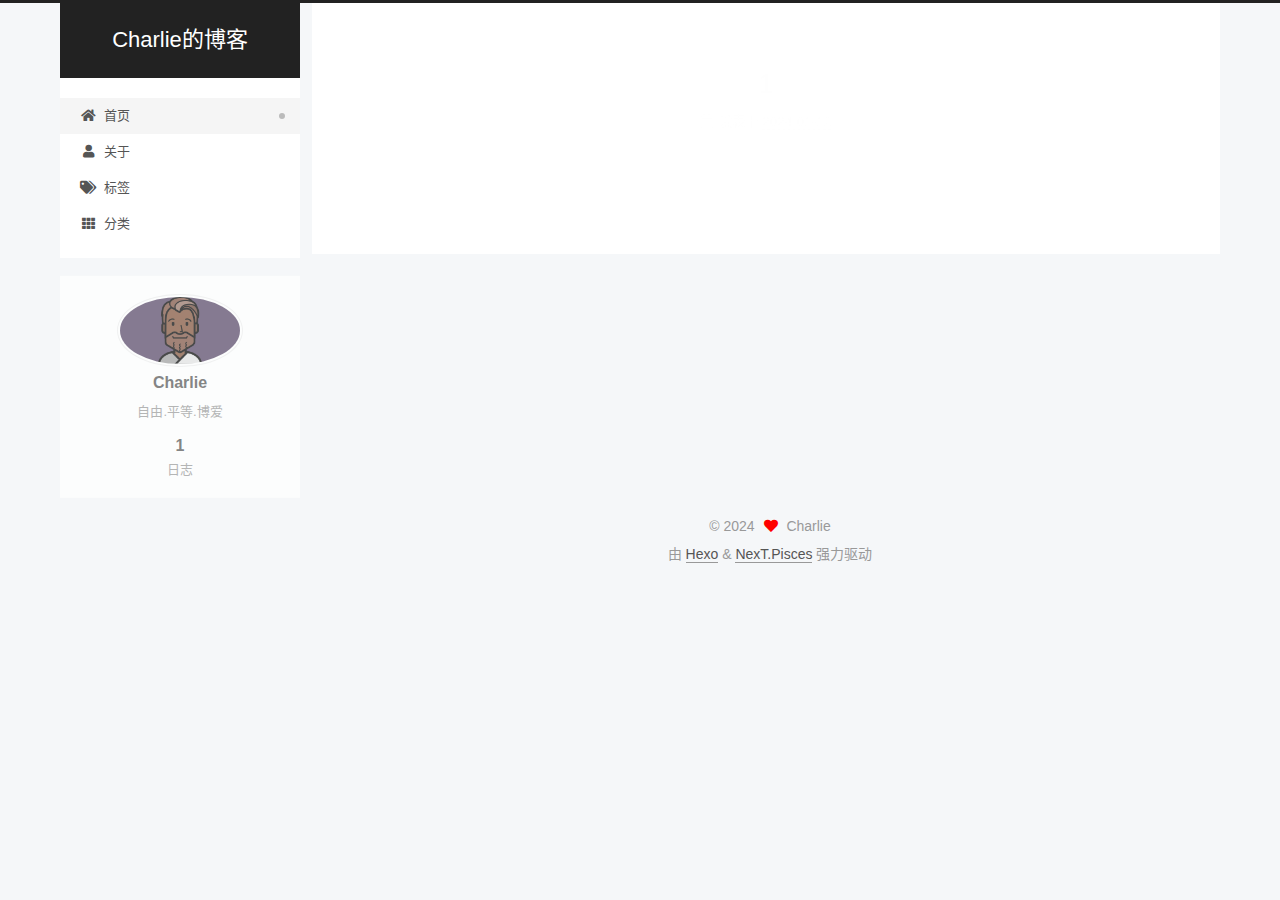
<file: index.html>
<!DOCTYPE html>
<html lang="zh-CN">
<head>
  <meta charset="UTF-8">
<meta name="viewport" content="width=device-width, initial-scale=1, maximum-scale=2">
<meta name="theme-color" content="#222">
<meta name="generator" content="Hexo 6.3.0">
  <link rel="apple-touch-icon" sizes="180x180" href="/images/apple-touch-icon-next.png">
  <link rel="icon" type="image/png" sizes="32x32" href="/images/favicon-32x32-next.png">
  <link rel="icon" type="image/png" sizes="16x16" href="/images/favicon-16x16-next.png">
  <link rel="mask-icon" href="/images/logo.svg" color="#222">

<link rel="stylesheet" href="/css/main.css">


<link rel="stylesheet" href="/lib/font-awesome/css/all.min.css">

<script id="hexo-configurations">
    var NexT = window.NexT || {};
    var CONFIG = {"hostname":"example.com","root":"/","scheme":"Pisces","version":"7.8.0","exturl":false,"sidebar":{"position":"left","display":"post","padding":18,"offset":12,"onmobile":false},"copycode":{"enable":false,"show_result":false,"style":null},"back2top":{"enable":true,"sidebar":false,"scrollpercent":false},"bookmark":{"enable":false,"color":"#222","save":"auto"},"fancybox":false,"mediumzoom":false,"lazyload":false,"pangu":false,"comments":{"style":"tabs","active":null,"storage":true,"lazyload":false,"nav":null},"algolia":{"hits":{"per_page":10},"labels":{"input_placeholder":"Search for Posts","hits_empty":"We didn't find any results for the search: ${query}","hits_stats":"${hits} results found in ${time} ms"}},"localsearch":{"enable":false,"trigger":"auto","top_n_per_article":1,"unescape":false,"preload":false},"motion":{"enable":true,"async":false,"transition":{"post_block":"fadeIn","post_header":"slideDownIn","post_body":"slideDownIn","coll_header":"slideLeftIn","sidebar":"slideUpIn"}}};
  </script>

  <meta name="description" content="自由.平等.博爱">
<meta property="og:type" content="website">
<meta property="og:title" content="Charlie的博客">
<meta property="og:url" content="http://example.com/index.html">
<meta property="og:site_name" content="Charlie的博客">
<meta property="og:description" content="自由.平等.博爱">
<meta property="og:locale" content="zh_CN">
<meta property="article:author" content="Charlie">
<meta name="twitter:card" content="summary">

<link rel="canonical" href="http://example.com/">


<script id="page-configurations">
  // https://hexo.io/docs/variables.html
  CONFIG.page = {
    sidebar: "",
    isHome : true,
    isPost : false,
    lang   : 'zh-CN'
  };
</script>

  <title>Charlie的博客</title>
  






  <noscript>
  <style>
  .use-motion .brand,
  .use-motion .menu-item,
  .sidebar-inner,
  .use-motion .post-block,
  .use-motion .pagination,
  .use-motion .comments,
  .use-motion .post-header,
  .use-motion .post-body,
  .use-motion .collection-header { opacity: initial; }

  .use-motion .site-title,
  .use-motion .site-subtitle {
    opacity: initial;
    top: initial;
  }

  .use-motion .logo-line-before i { left: initial; }
  .use-motion .logo-line-after i { right: initial; }
  </style>
</noscript>

</head>

<body itemscope itemtype="http://schema.org/WebPage">
  <div class="container use-motion">
    <div class="headband"></div>

    <header class="header" itemscope itemtype="http://schema.org/WPHeader">
      <div class="header-inner"><div class="site-brand-container">
  <div class="site-nav-toggle">
    <div class="toggle" aria-label="切换导航栏">
      <span class="toggle-line toggle-line-first"></span>
      <span class="toggle-line toggle-line-middle"></span>
      <span class="toggle-line toggle-line-last"></span>
    </div>
  </div>

  <div class="site-meta">

    <a href="/" class="brand" rel="start">
      <span class="logo-line-before"><i></i></span>
      <h1 class="site-title">Charlie的博客</h1>
      <span class="logo-line-after"><i></i></span>
    </a>
  </div>

  <div class="site-nav-right">
    <div class="toggle popup-trigger">
    </div>
  </div>
</div>




<nav class="site-nav">
  <ul id="menu" class="main-menu menu">
        <li class="menu-item menu-item-home">

    <a href="/" rel="section"><i class="fa fa-home fa-fw"></i>首页</a>

  </li>
        <li class="menu-item menu-item-about">

    <a href="/about/" rel="section"><i class="fa fa-user fa-fw"></i>关于</a>

  </li>
        <li class="menu-item menu-item-tags">

    <a href="/tags/" rel="section"><i class="fa fa-tags fa-fw"></i>标签</a>

  </li>
        <li class="menu-item menu-item-categories">

    <a href="/categories/" rel="section"><i class="fa fa-th fa-fw"></i>分类</a>

  </li>
  </ul>
</nav>




</div>
    </header>

    
  <div class="back-to-top">
    <i class="fa fa-arrow-up"></i>
    <span>0%</span>
  </div>


    <main class="main">
      <div class="main-inner">
        <div class="content-wrap">
          

          <div class="content index posts-expand">
            
      
  
  
  <article itemscope itemtype="http://schema.org/Article" class="post-block" lang="zh-CN">
    <link itemprop="mainEntityOfPage" href="http://example.com/2024/01/12/1/">

    <span hidden itemprop="author" itemscope itemtype="http://schema.org/Person">
      <meta itemprop="image" content="/images/avatar.png">
      <meta itemprop="name" content="Charlie">
      <meta itemprop="description" content="自由.平等.博爱">
    </span>

    <span hidden itemprop="publisher" itemscope itemtype="http://schema.org/Organization">
      <meta itemprop="name" content="Charlie的博客">
    </span>
      <header class="post-header">
        <h2 class="post-title" itemprop="name headline">
          
            <a href="/2024/01/12/1/" class="post-title-link" itemprop="url">1</a>
        </h2>

        <div class="post-meta">
            <span class="post-meta-item">
              <span class="post-meta-item-icon">
                <i class="far fa-calendar"></i>
              </span>
              <span class="post-meta-item-text">发表于</span>
              

              <time title="创建时间：2024-01-12 19:14:12 / 修改时间：19:14:15" itemprop="dateCreated datePublished" datetime="2024-01-12T19:14:12+08:00">2024-01-12</time>
            </span>

          

        </div>
      </header>

    
    
    
    <div class="post-body" itemprop="articleBody">

      
          
      
    </div>

    
    
    
      <footer class="post-footer">
        <div class="post-eof"></div>
      </footer>
  </article>
  
  
  


  



          </div>
          

<script>
  window.addEventListener('tabs:register', () => {
    let { activeClass } = CONFIG.comments;
    if (CONFIG.comments.storage) {
      activeClass = localStorage.getItem('comments_active') || activeClass;
    }
    if (activeClass) {
      let activeTab = document.querySelector(`a[href="#comment-${activeClass}"]`);
      if (activeTab) {
        activeTab.click();
      }
    }
  });
  if (CONFIG.comments.storage) {
    window.addEventListener('tabs:click', event => {
      if (!event.target.matches('.tabs-comment .tab-content .tab-pane')) return;
      let commentClass = event.target.classList[1];
      localStorage.setItem('comments_active', commentClass);
    });
  }
</script>

        </div>
          
  
  <div class="toggle sidebar-toggle">
    <span class="toggle-line toggle-line-first"></span>
    <span class="toggle-line toggle-line-middle"></span>
    <span class="toggle-line toggle-line-last"></span>
  </div>

  <aside class="sidebar">
    <div class="sidebar-inner">

      <ul class="sidebar-nav motion-element">
        <li class="sidebar-nav-toc">
          文章目录
        </li>
        <li class="sidebar-nav-overview">
          站点概览
        </li>
      </ul>

      <!--noindex-->
      <div class="post-toc-wrap sidebar-panel">
      </div>
      <!--/noindex-->

      <div class="site-overview-wrap sidebar-panel">
        <div class="site-author motion-element" itemprop="author" itemscope itemtype="http://schema.org/Person">
    <img class="site-author-image" itemprop="image" alt="Charlie"
      src="/images/avatar.png">
  <p class="site-author-name" itemprop="name">Charlie</p>
  <div class="site-description" itemprop="description">自由.平等.博爱</div>
</div>
<div class="site-state-wrap motion-element">
  <nav class="site-state">
      <div class="site-state-item site-state-posts">
          <a href="/archives">
          <span class="site-state-item-count">1</span>
          <span class="site-state-item-name">日志</span>
        </a>
      </div>
  </nav>
</div>



      </div>

    </div>
  </aside>
  <div id="sidebar-dimmer"></div>


      </div>
    </main>

    <footer class="footer">
      <div class="footer-inner">
        

        

<div class="copyright">
  
  &copy; 
  <span itemprop="copyrightYear">2024</span>
  <span class="with-love">
    <i class="fa fa-heart"></i>
  </span>
  <span class="author" itemprop="copyrightHolder">Charlie</span>
</div>
  <div class="powered-by">由 <a href="https://hexo.io/" class="theme-link" rel="noopener" target="_blank">Hexo</a> & <a href="https://pisces.theme-next.org/" class="theme-link" rel="noopener" target="_blank">NexT.Pisces</a> 强力驱动
  </div>

        








      </div>
    </footer>
  </div>

  
  <script src="/lib/anime.min.js"></script>
  <script src="/lib/velocity/velocity.min.js"></script>
  <script src="/lib/velocity/velocity.ui.min.js"></script>

<script src="/js/utils.js"></script>

<script src="/js/motion.js"></script>


<script src="/js/schemes/pisces.js"></script>


<script src="/js/next-boot.js"></script>




  















  

  

</body>
</html>
</file>
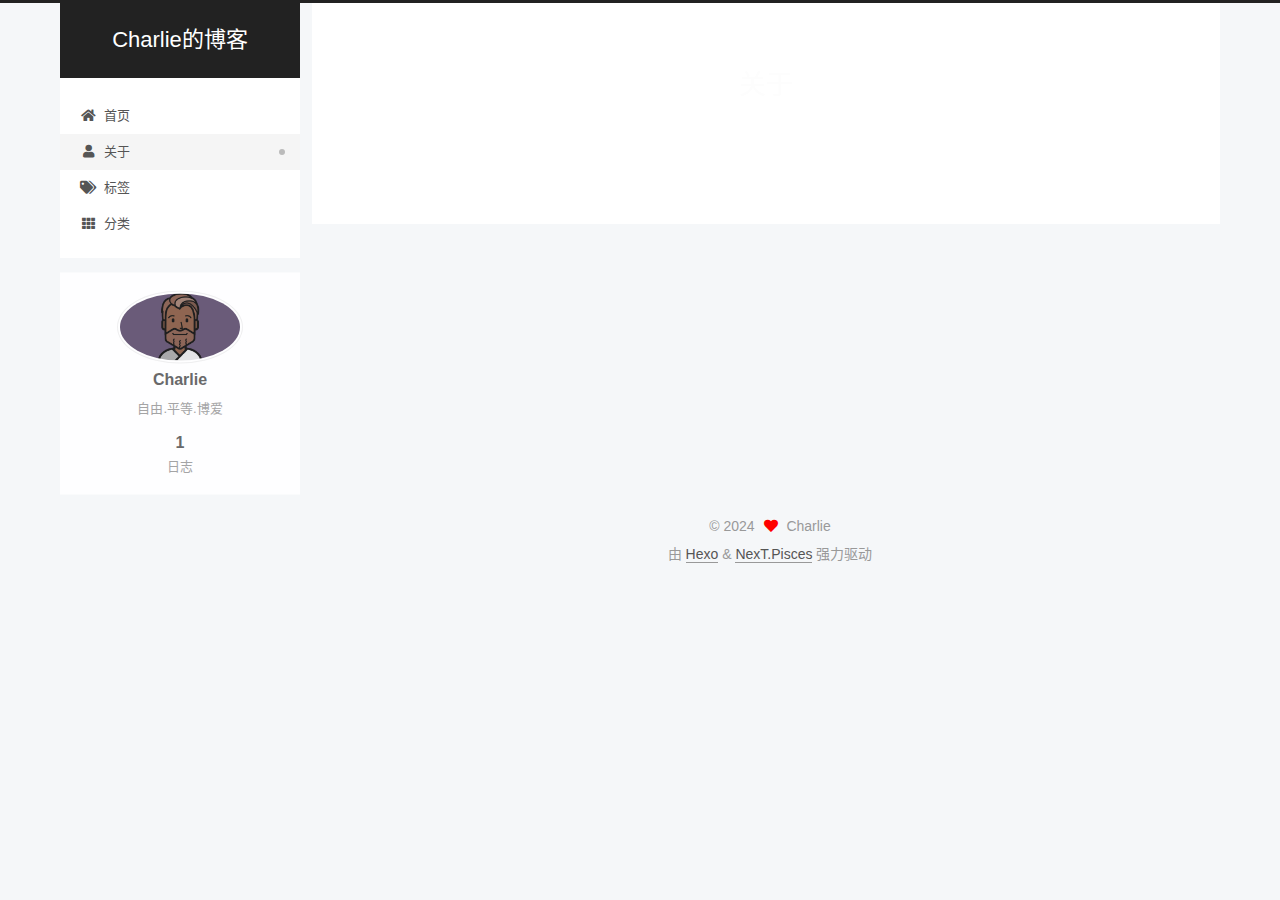
<file: about/index.html>
<!DOCTYPE html>
<html lang="zh-CN">
<head>
  <meta charset="UTF-8">
<meta name="viewport" content="width=device-width, initial-scale=1, maximum-scale=2">
<meta name="theme-color" content="#222">
<meta name="generator" content="Hexo 6.3.0">
  <link rel="apple-touch-icon" sizes="180x180" href="/images/apple-touch-icon-next.png">
  <link rel="icon" type="image/png" sizes="32x32" href="/images/favicon-32x32-next.png">
  <link rel="icon" type="image/png" sizes="16x16" href="/images/favicon-16x16-next.png">
  <link rel="mask-icon" href="/images/logo.svg" color="#222">

<link rel="stylesheet" href="/css/main.css">


<link rel="stylesheet" href="/lib/font-awesome/css/all.min.css">

<script id="hexo-configurations">
    var NexT = window.NexT || {};
    var CONFIG = {"hostname":"example.com","root":"/","scheme":"Pisces","version":"7.8.0","exturl":false,"sidebar":{"position":"left","display":"post","padding":18,"offset":12,"onmobile":false},"copycode":{"enable":false,"show_result":false,"style":null},"back2top":{"enable":true,"sidebar":false,"scrollpercent":false},"bookmark":{"enable":false,"color":"#222","save":"auto"},"fancybox":false,"mediumzoom":false,"lazyload":false,"pangu":false,"comments":{"style":"tabs","active":null,"storage":true,"lazyload":false,"nav":null},"algolia":{"hits":{"per_page":10},"labels":{"input_placeholder":"Search for Posts","hits_empty":"We didn't find any results for the search: ${query}","hits_stats":"${hits} results found in ${time} ms"}},"localsearch":{"enable":false,"trigger":"auto","top_n_per_article":1,"unescape":false,"preload":false},"motion":{"enable":true,"async":false,"transition":{"post_block":"fadeIn","post_header":"slideDownIn","post_body":"slideDownIn","coll_header":"slideLeftIn","sidebar":"slideUpIn"}}};
  </script>

  <meta name="description" content="自由.平等.博爱">
<meta property="og:type" content="website">
<meta property="og:title" content="关于">
<meta property="og:url" content="http://example.com/about/index.html">
<meta property="og:site_name" content="Charlie的博客">
<meta property="og:description" content="自由.平等.博爱">
<meta property="og:locale" content="zh_CN">
<meta property="article:published_time" content="2024-01-11T14:39:52.000Z">
<meta property="article:modified_time" content="2024-01-12T11:18:47.362Z">
<meta property="article:author" content="Charlie">
<meta name="twitter:card" content="summary">

<link rel="canonical" href="http://example.com/about/">


<script id="page-configurations">
  // https://hexo.io/docs/variables.html
  CONFIG.page = {
    sidebar: "",
    isHome : false,
    isPost : false,
    lang   : 'zh-CN'
  };
</script>

  <title>关于 | Charlie的博客
</title>
  






  <noscript>
  <style>
  .use-motion .brand,
  .use-motion .menu-item,
  .sidebar-inner,
  .use-motion .post-block,
  .use-motion .pagination,
  .use-motion .comments,
  .use-motion .post-header,
  .use-motion .post-body,
  .use-motion .collection-header { opacity: initial; }

  .use-motion .site-title,
  .use-motion .site-subtitle {
    opacity: initial;
    top: initial;
  }

  .use-motion .logo-line-before i { left: initial; }
  .use-motion .logo-line-after i { right: initial; }
  </style>
</noscript>

</head>

<body itemscope itemtype="http://schema.org/WebPage">
  <div class="container use-motion">
    <div class="headband"></div>

    <header class="header" itemscope itemtype="http://schema.org/WPHeader">
      <div class="header-inner"><div class="site-brand-container">
  <div class="site-nav-toggle">
    <div class="toggle" aria-label="切换导航栏">
      <span class="toggle-line toggle-line-first"></span>
      <span class="toggle-line toggle-line-middle"></span>
      <span class="toggle-line toggle-line-last"></span>
    </div>
  </div>

  <div class="site-meta">

    <a href="/" class="brand" rel="start">
      <span class="logo-line-before"><i></i></span>
      <h1 class="site-title">Charlie的博客</h1>
      <span class="logo-line-after"><i></i></span>
    </a>
  </div>

  <div class="site-nav-right">
    <div class="toggle popup-trigger">
    </div>
  </div>
</div>




<nav class="site-nav">
  <ul id="menu" class="main-menu menu">
        <li class="menu-item menu-item-home">

    <a href="/" rel="section"><i class="fa fa-home fa-fw"></i>首页</a>

  </li>
        <li class="menu-item menu-item-about">

    <a href="/about/" rel="section"><i class="fa fa-user fa-fw"></i>关于</a>

  </li>
        <li class="menu-item menu-item-tags">

    <a href="/tags/" rel="section"><i class="fa fa-tags fa-fw"></i>标签</a>

  </li>
        <li class="menu-item menu-item-categories">

    <a href="/categories/" rel="section"><i class="fa fa-th fa-fw"></i>分类</a>

  </li>
  </ul>
</nav>




</div>
    </header>

    
  <div class="back-to-top">
    <i class="fa fa-arrow-up"></i>
    <span>0%</span>
  </div>


    <main class="main">
      <div class="main-inner">
        <div class="content-wrap">
          
  
  

          <div class="content page posts-expand">
            

    
    
    
    <div class="post-block" lang="zh-CN">
      <header class="post-header">

<h1 class="post-title" itemprop="name headline">关于
</h1>

<div class="post-meta">
  

</div>

</header>

      
      
      
      <div class="post-body">
          
      </div>
      
      
      
    </div>
    

    
    
    


          </div>
          

<script>
  window.addEventListener('tabs:register', () => {
    let { activeClass } = CONFIG.comments;
    if (CONFIG.comments.storage) {
      activeClass = localStorage.getItem('comments_active') || activeClass;
    }
    if (activeClass) {
      let activeTab = document.querySelector(`a[href="#comment-${activeClass}"]`);
      if (activeTab) {
        activeTab.click();
      }
    }
  });
  if (CONFIG.comments.storage) {
    window.addEventListener('tabs:click', event => {
      if (!event.target.matches('.tabs-comment .tab-content .tab-pane')) return;
      let commentClass = event.target.classList[1];
      localStorage.setItem('comments_active', commentClass);
    });
  }
</script>

        </div>
          
  
  <div class="toggle sidebar-toggle">
    <span class="toggle-line toggle-line-first"></span>
    <span class="toggle-line toggle-line-middle"></span>
    <span class="toggle-line toggle-line-last"></span>
  </div>

  <aside class="sidebar">
    <div class="sidebar-inner">

      <ul class="sidebar-nav motion-element">
        <li class="sidebar-nav-toc">
          文章目录
        </li>
        <li class="sidebar-nav-overview">
          站点概览
        </li>
      </ul>

      <!--noindex-->
      <div class="post-toc-wrap sidebar-panel">
      </div>
      <!--/noindex-->

      <div class="site-overview-wrap sidebar-panel">
        <div class="site-author motion-element" itemprop="author" itemscope itemtype="http://schema.org/Person">
    <img class="site-author-image" itemprop="image" alt="Charlie"
      src="/images/avatar.png">
  <p class="site-author-name" itemprop="name">Charlie</p>
  <div class="site-description" itemprop="description">自由.平等.博爱</div>
</div>
<div class="site-state-wrap motion-element">
  <nav class="site-state">
      <div class="site-state-item site-state-posts">
          <a href="/archives">
          <span class="site-state-item-count">1</span>
          <span class="site-state-item-name">日志</span>
        </a>
      </div>
  </nav>
</div>



      </div>

    </div>
  </aside>
  <div id="sidebar-dimmer"></div>


      </div>
    </main>

    <footer class="footer">
      <div class="footer-inner">
        

        

<div class="copyright">
  
  &copy; 
  <span itemprop="copyrightYear">2024</span>
  <span class="with-love">
    <i class="fa fa-heart"></i>
  </span>
  <span class="author" itemprop="copyrightHolder">Charlie</span>
</div>
  <div class="powered-by">由 <a href="https://hexo.io/" class="theme-link" rel="noopener" target="_blank">Hexo</a> & <a href="https://pisces.theme-next.org/" class="theme-link" rel="noopener" target="_blank">NexT.Pisces</a> 强力驱动
  </div>

        








      </div>
    </footer>
  </div>

  
  <script src="/lib/anime.min.js"></script>
  <script src="/lib/velocity/velocity.min.js"></script>
  <script src="/lib/velocity/velocity.ui.min.js"></script>

<script src="/js/utils.js"></script>

<script src="/js/motion.js"></script>


<script src="/js/schemes/pisces.js"></script>


<script src="/js/next-boot.js"></script>




  















  

  

</body>
</html>
</file>
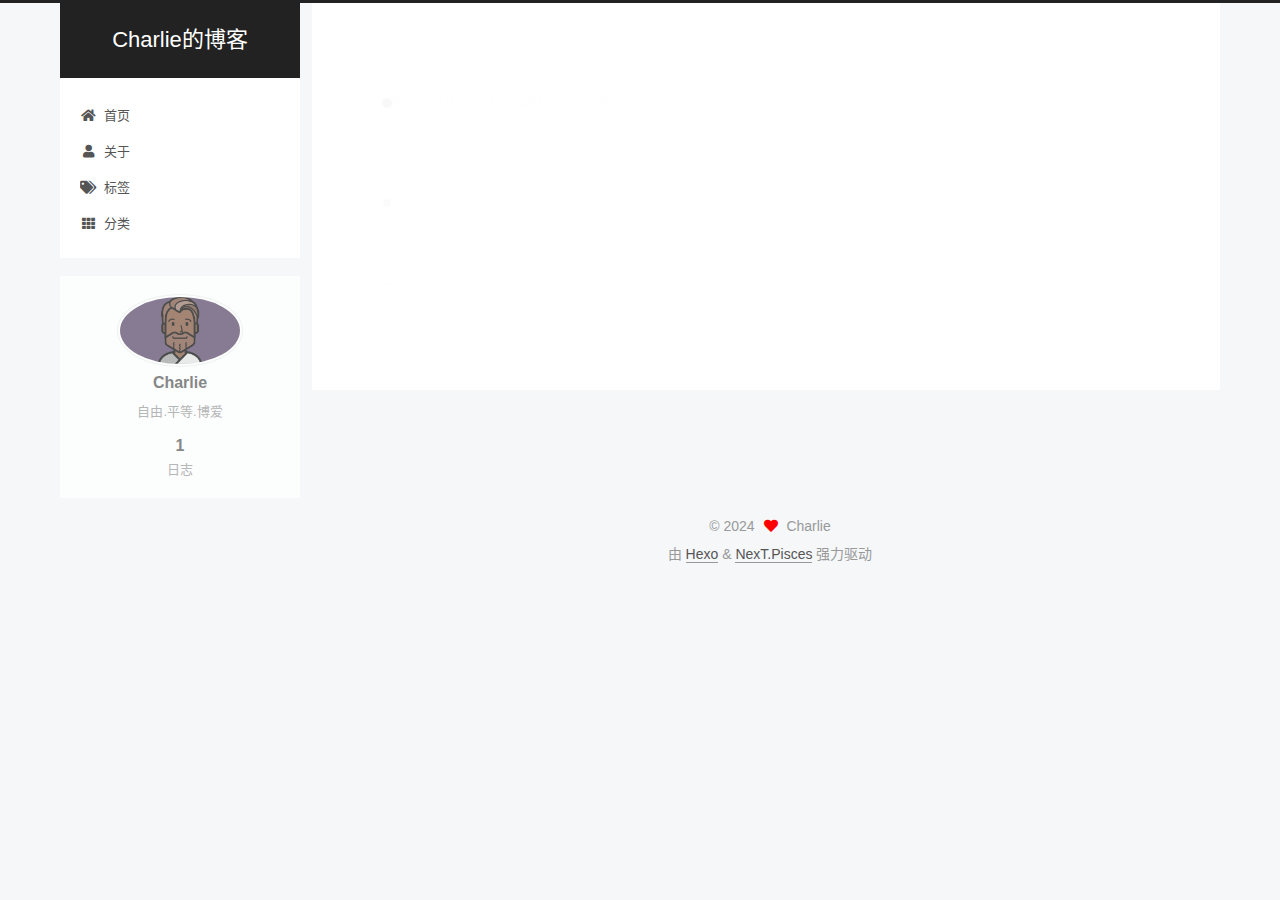
<file: archives/index.html>
<!DOCTYPE html>
<html lang="zh-CN">
<head>
  <meta charset="UTF-8">
<meta name="viewport" content="width=device-width, initial-scale=1, maximum-scale=2">
<meta name="theme-color" content="#222">
<meta name="generator" content="Hexo 6.3.0">
  <link rel="apple-touch-icon" sizes="180x180" href="/images/apple-touch-icon-next.png">
  <link rel="icon" type="image/png" sizes="32x32" href="/images/favicon-32x32-next.png">
  <link rel="icon" type="image/png" sizes="16x16" href="/images/favicon-16x16-next.png">
  <link rel="mask-icon" href="/images/logo.svg" color="#222">

<link rel="stylesheet" href="/css/main.css">


<link rel="stylesheet" href="/lib/font-awesome/css/all.min.css">

<script id="hexo-configurations">
    var NexT = window.NexT || {};
    var CONFIG = {"hostname":"example.com","root":"/","scheme":"Pisces","version":"7.8.0","exturl":false,"sidebar":{"position":"left","display":"post","padding":18,"offset":12,"onmobile":false},"copycode":{"enable":false,"show_result":false,"style":null},"back2top":{"enable":true,"sidebar":false,"scrollpercent":false},"bookmark":{"enable":false,"color":"#222","save":"auto"},"fancybox":false,"mediumzoom":false,"lazyload":false,"pangu":false,"comments":{"style":"tabs","active":null,"storage":true,"lazyload":false,"nav":null},"algolia":{"hits":{"per_page":10},"labels":{"input_placeholder":"Search for Posts","hits_empty":"We didn't find any results for the search: ${query}","hits_stats":"${hits} results found in ${time} ms"}},"localsearch":{"enable":false,"trigger":"auto","top_n_per_article":1,"unescape":false,"preload":false},"motion":{"enable":true,"async":false,"transition":{"post_block":"fadeIn","post_header":"slideDownIn","post_body":"slideDownIn","coll_header":"slideLeftIn","sidebar":"slideUpIn"}}};
  </script>

  <meta name="description" content="自由.平等.博爱">
<meta property="og:type" content="website">
<meta property="og:title" content="Charlie的博客">
<meta property="og:url" content="http://example.com/archives/index.html">
<meta property="og:site_name" content="Charlie的博客">
<meta property="og:description" content="自由.平等.博爱">
<meta property="og:locale" content="zh_CN">
<meta property="article:author" content="Charlie">
<meta name="twitter:card" content="summary">

<link rel="canonical" href="http://example.com/archives/">


<script id="page-configurations">
  // https://hexo.io/docs/variables.html
  CONFIG.page = {
    sidebar: "",
    isHome : false,
    isPost : false,
    lang   : 'zh-CN'
  };
</script>

  <title>归档 | Charlie的博客</title>
  






  <noscript>
  <style>
  .use-motion .brand,
  .use-motion .menu-item,
  .sidebar-inner,
  .use-motion .post-block,
  .use-motion .pagination,
  .use-motion .comments,
  .use-motion .post-header,
  .use-motion .post-body,
  .use-motion .collection-header { opacity: initial; }

  .use-motion .site-title,
  .use-motion .site-subtitle {
    opacity: initial;
    top: initial;
  }

  .use-motion .logo-line-before i { left: initial; }
  .use-motion .logo-line-after i { right: initial; }
  </style>
</noscript>

</head>

<body itemscope itemtype="http://schema.org/WebPage">
  <div class="container use-motion">
    <div class="headband"></div>

    <header class="header" itemscope itemtype="http://schema.org/WPHeader">
      <div class="header-inner"><div class="site-brand-container">
  <div class="site-nav-toggle">
    <div class="toggle" aria-label="切换导航栏">
      <span class="toggle-line toggle-line-first"></span>
      <span class="toggle-line toggle-line-middle"></span>
      <span class="toggle-line toggle-line-last"></span>
    </div>
  </div>

  <div class="site-meta">

    <a href="/" class="brand" rel="start">
      <span class="logo-line-before"><i></i></span>
      <h1 class="site-title">Charlie的博客</h1>
      <span class="logo-line-after"><i></i></span>
    </a>
  </div>

  <div class="site-nav-right">
    <div class="toggle popup-trigger">
    </div>
  </div>
</div>




<nav class="site-nav">
  <ul id="menu" class="main-menu menu">
        <li class="menu-item menu-item-home">

    <a href="/" rel="section"><i class="fa fa-home fa-fw"></i>首页</a>

  </li>
        <li class="menu-item menu-item-about">

    <a href="/about/" rel="section"><i class="fa fa-user fa-fw"></i>关于</a>

  </li>
        <li class="menu-item menu-item-tags">

    <a href="/tags/" rel="section"><i class="fa fa-tags fa-fw"></i>标签</a>

  </li>
        <li class="menu-item menu-item-categories">

    <a href="/categories/" rel="section"><i class="fa fa-th fa-fw"></i>分类</a>

  </li>
  </ul>
</nav>




</div>
    </header>

    
  <div class="back-to-top">
    <i class="fa fa-arrow-up"></i>
    <span>0%</span>
  </div>


    <main class="main">
      <div class="main-inner">
        <div class="content-wrap">
          

          <div class="content archive">
            

  
  
  
  <div class="post-block">
    <div class="posts-collapse">
      <div class="collection-title">
        <span class="collection-header">嗯..! 目前共计 1 篇日志。 继续努力。</span>
      </div>

      
    <div class="collection-year">
      <span class="collection-header">2024</span>
    </div>

  <article itemscope itemtype="http://schema.org/Article">
    <header class="post-header">

      <div class="post-meta">
        <time itemprop="dateCreated"
              datetime="2024-01-12T19:14:12+08:00"
              content="2024-01-12">
          01-12
        </time>
      </div>

      <div class="post-title">
          <a class="post-title-link" href="/2024/01/12/1/" itemprop="url">
            <span itemprop="name">1</span>
          </a>
      </div>

    </header>
  </article>


    </div>
  </div>
  
  
  

  



          </div>
          

<script>
  window.addEventListener('tabs:register', () => {
    let { activeClass } = CONFIG.comments;
    if (CONFIG.comments.storage) {
      activeClass = localStorage.getItem('comments_active') || activeClass;
    }
    if (activeClass) {
      let activeTab = document.querySelector(`a[href="#comment-${activeClass}"]`);
      if (activeTab) {
        activeTab.click();
      }
    }
  });
  if (CONFIG.comments.storage) {
    window.addEventListener('tabs:click', event => {
      if (!event.target.matches('.tabs-comment .tab-content .tab-pane')) return;
      let commentClass = event.target.classList[1];
      localStorage.setItem('comments_active', commentClass);
    });
  }
</script>

        </div>
          
  
  <div class="toggle sidebar-toggle">
    <span class="toggle-line toggle-line-first"></span>
    <span class="toggle-line toggle-line-middle"></span>
    <span class="toggle-line toggle-line-last"></span>
  </div>

  <aside class="sidebar">
    <div class="sidebar-inner">

      <ul class="sidebar-nav motion-element">
        <li class="sidebar-nav-toc">
          文章目录
        </li>
        <li class="sidebar-nav-overview">
          站点概览
        </li>
      </ul>

      <!--noindex-->
      <div class="post-toc-wrap sidebar-panel">
      </div>
      <!--/noindex-->

      <div class="site-overview-wrap sidebar-panel">
        <div class="site-author motion-element" itemprop="author" itemscope itemtype="http://schema.org/Person">
    <img class="site-author-image" itemprop="image" alt="Charlie"
      src="/images/avatar.png">
  <p class="site-author-name" itemprop="name">Charlie</p>
  <div class="site-description" itemprop="description">自由.平等.博爱</div>
</div>
<div class="site-state-wrap motion-element">
  <nav class="site-state">
      <div class="site-state-item site-state-posts">
          <a href="/archives">
          <span class="site-state-item-count">1</span>
          <span class="site-state-item-name">日志</span>
        </a>
      </div>
  </nav>
</div>



      </div>

    </div>
  </aside>
  <div id="sidebar-dimmer"></div>


      </div>
    </main>

    <footer class="footer">
      <div class="footer-inner">
        

        

<div class="copyright">
  
  &copy; 
  <span itemprop="copyrightYear">2024</span>
  <span class="with-love">
    <i class="fa fa-heart"></i>
  </span>
  <span class="author" itemprop="copyrightHolder">Charlie</span>
</div>
  <div class="powered-by">由 <a href="https://hexo.io/" class="theme-link" rel="noopener" target="_blank">Hexo</a> & <a href="https://pisces.theme-next.org/" class="theme-link" rel="noopener" target="_blank">NexT.Pisces</a> 强力驱动
  </div>

        








      </div>
    </footer>
  </div>

  
  <script src="/lib/anime.min.js"></script>
  <script src="/lib/velocity/velocity.min.js"></script>
  <script src="/lib/velocity/velocity.ui.min.js"></script>

<script src="/js/utils.js"></script>

<script src="/js/motion.js"></script>


<script src="/js/schemes/pisces.js"></script>


<script src="/js/next-boot.js"></script>




  















  

  

</body>
</html>
</file>
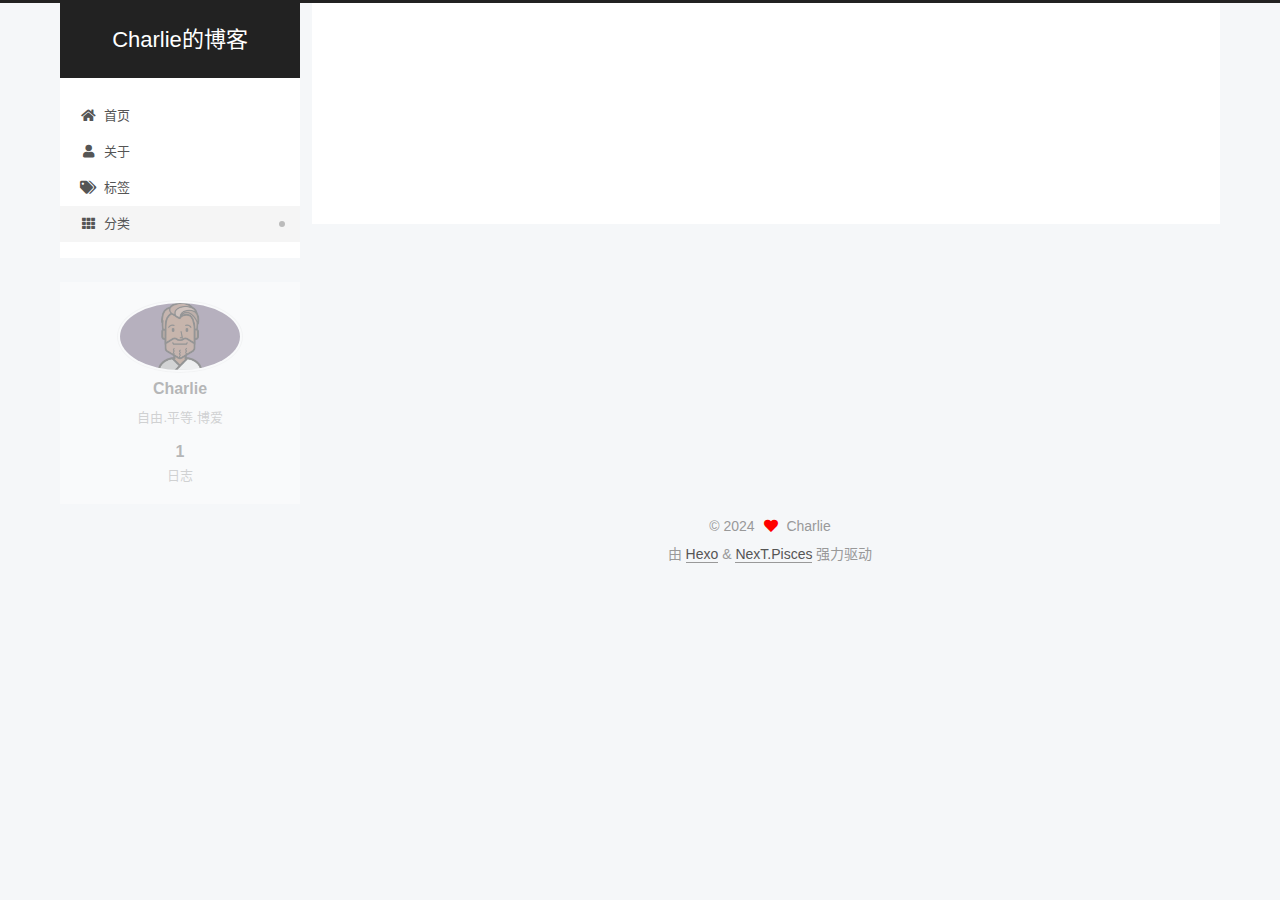
<file: categories/index.html>
<!DOCTYPE html>
<html lang="zh-CN">
<head>
  <meta charset="UTF-8">
<meta name="viewport" content="width=device-width, initial-scale=1, maximum-scale=2">
<meta name="theme-color" content="#222">
<meta name="generator" content="Hexo 6.3.0">
  <link rel="apple-touch-icon" sizes="180x180" href="/images/apple-touch-icon-next.png">
  <link rel="icon" type="image/png" sizes="32x32" href="/images/favicon-32x32-next.png">
  <link rel="icon" type="image/png" sizes="16x16" href="/images/favicon-16x16-next.png">
  <link rel="mask-icon" href="/images/logo.svg" color="#222">

<link rel="stylesheet" href="/css/main.css">


<link rel="stylesheet" href="/lib/font-awesome/css/all.min.css">

<script id="hexo-configurations">
    var NexT = window.NexT || {};
    var CONFIG = {"hostname":"example.com","root":"/","scheme":"Pisces","version":"7.8.0","exturl":false,"sidebar":{"position":"left","display":"post","padding":18,"offset":12,"onmobile":false},"copycode":{"enable":false,"show_result":false,"style":null},"back2top":{"enable":true,"sidebar":false,"scrollpercent":false},"bookmark":{"enable":false,"color":"#222","save":"auto"},"fancybox":false,"mediumzoom":false,"lazyload":false,"pangu":false,"comments":{"style":"tabs","active":null,"storage":true,"lazyload":false,"nav":null},"algolia":{"hits":{"per_page":10},"labels":{"input_placeholder":"Search for Posts","hits_empty":"We didn't find any results for the search: ${query}","hits_stats":"${hits} results found in ${time} ms"}},"localsearch":{"enable":false,"trigger":"auto","top_n_per_article":1,"unescape":false,"preload":false},"motion":{"enable":true,"async":false,"transition":{"post_block":"fadeIn","post_header":"slideDownIn","post_body":"slideDownIn","coll_header":"slideLeftIn","sidebar":"slideUpIn"}}};
  </script>

  <meta name="description" content="自由.平等.博爱">
<meta property="og:type" content="website">
<meta property="og:title" content="分类">
<meta property="og:url" content="http://example.com/categories/index.html">
<meta property="og:site_name" content="Charlie的博客">
<meta property="og:description" content="自由.平等.博爱">
<meta property="og:locale" content="zh_CN">
<meta property="article:published_time" content="2024-01-11T14:39:51.000Z">
<meta property="article:modified_time" content="2024-01-11T14:41:05.636Z">
<meta property="article:author" content="Charlie">
<meta name="twitter:card" content="summary">

<link rel="canonical" href="http://example.com/categories/">


<script id="page-configurations">
  // https://hexo.io/docs/variables.html
  CONFIG.page = {
    sidebar: "",
    isHome : false,
    isPost : false,
    lang   : 'zh-CN'
  };
</script>

  <title>分类 | Charlie的博客
</title>
  






  <noscript>
  <style>
  .use-motion .brand,
  .use-motion .menu-item,
  .sidebar-inner,
  .use-motion .post-block,
  .use-motion .pagination,
  .use-motion .comments,
  .use-motion .post-header,
  .use-motion .post-body,
  .use-motion .collection-header { opacity: initial; }

  .use-motion .site-title,
  .use-motion .site-subtitle {
    opacity: initial;
    top: initial;
  }

  .use-motion .logo-line-before i { left: initial; }
  .use-motion .logo-line-after i { right: initial; }
  </style>
</noscript>

</head>

<body itemscope itemtype="http://schema.org/WebPage">
  <div class="container use-motion">
    <div class="headband"></div>

    <header class="header" itemscope itemtype="http://schema.org/WPHeader">
      <div class="header-inner"><div class="site-brand-container">
  <div class="site-nav-toggle">
    <div class="toggle" aria-label="切换导航栏">
      <span class="toggle-line toggle-line-first"></span>
      <span class="toggle-line toggle-line-middle"></span>
      <span class="toggle-line toggle-line-last"></span>
    </div>
  </div>

  <div class="site-meta">

    <a href="/" class="brand" rel="start">
      <span class="logo-line-before"><i></i></span>
      <h1 class="site-title">Charlie的博客</h1>
      <span class="logo-line-after"><i></i></span>
    </a>
  </div>

  <div class="site-nav-right">
    <div class="toggle popup-trigger">
    </div>
  </div>
</div>




<nav class="site-nav">
  <ul id="menu" class="main-menu menu">
        <li class="menu-item menu-item-home">

    <a href="/" rel="section"><i class="fa fa-home fa-fw"></i>首页</a>

  </li>
        <li class="menu-item menu-item-about">

    <a href="/about/" rel="section"><i class="fa fa-user fa-fw"></i>关于</a>

  </li>
        <li class="menu-item menu-item-tags">

    <a href="/tags/" rel="section"><i class="fa fa-tags fa-fw"></i>标签</a>

  </li>
        <li class="menu-item menu-item-categories">

    <a href="/categories/" rel="section"><i class="fa fa-th fa-fw"></i>分类</a>

  </li>
  </ul>
</nav>




</div>
    </header>

    
  <div class="back-to-top">
    <i class="fa fa-arrow-up"></i>
    <span>0%</span>
  </div>


    <main class="main">
      <div class="main-inner">
        <div class="content-wrap">
          
  
  

          <div class="content page posts-expand">
            

    
    
    
    <div class="post-block" lang="zh-CN">
      <header class="post-header">

<h1 class="post-title" itemprop="name headline">分类
</h1>

<div class="post-meta">
  

</div>

</header>

      
      
      
      <div class="post-body">
          
      </div>
      
      
      
    </div>
    

    
    
    


          </div>
          

<script>
  window.addEventListener('tabs:register', () => {
    let { activeClass } = CONFIG.comments;
    if (CONFIG.comments.storage) {
      activeClass = localStorage.getItem('comments_active') || activeClass;
    }
    if (activeClass) {
      let activeTab = document.querySelector(`a[href="#comment-${activeClass}"]`);
      if (activeTab) {
        activeTab.click();
      }
    }
  });
  if (CONFIG.comments.storage) {
    window.addEventListener('tabs:click', event => {
      if (!event.target.matches('.tabs-comment .tab-content .tab-pane')) return;
      let commentClass = event.target.classList[1];
      localStorage.setItem('comments_active', commentClass);
    });
  }
</script>

        </div>
          
  
  <div class="toggle sidebar-toggle">
    <span class="toggle-line toggle-line-first"></span>
    <span class="toggle-line toggle-line-middle"></span>
    <span class="toggle-line toggle-line-last"></span>
  </div>

  <aside class="sidebar">
    <div class="sidebar-inner">

      <ul class="sidebar-nav motion-element">
        <li class="sidebar-nav-toc">
          文章目录
        </li>
        <li class="sidebar-nav-overview">
          站点概览
        </li>
      </ul>

      <!--noindex-->
      <div class="post-toc-wrap sidebar-panel">
      </div>
      <!--/noindex-->

      <div class="site-overview-wrap sidebar-panel">
        <div class="site-author motion-element" itemprop="author" itemscope itemtype="http://schema.org/Person">
    <img class="site-author-image" itemprop="image" alt="Charlie"
      src="/images/avatar.png">
  <p class="site-author-name" itemprop="name">Charlie</p>
  <div class="site-description" itemprop="description">自由.平等.博爱</div>
</div>
<div class="site-state-wrap motion-element">
  <nav class="site-state">
      <div class="site-state-item site-state-posts">
          <a href="/archives">
          <span class="site-state-item-count">1</span>
          <span class="site-state-item-name">日志</span>
        </a>
      </div>
  </nav>
</div>



      </div>

    </div>
  </aside>
  <div id="sidebar-dimmer"></div>


      </div>
    </main>

    <footer class="footer">
      <div class="footer-inner">
        

        

<div class="copyright">
  
  &copy; 
  <span itemprop="copyrightYear">2024</span>
  <span class="with-love">
    <i class="fa fa-heart"></i>
  </span>
  <span class="author" itemprop="copyrightHolder">Charlie</span>
</div>
  <div class="powered-by">由 <a href="https://hexo.io/" class="theme-link" rel="noopener" target="_blank">Hexo</a> & <a href="https://pisces.theme-next.org/" class="theme-link" rel="noopener" target="_blank">NexT.Pisces</a> 强力驱动
  </div>

        








      </div>
    </footer>
  </div>

  
  <script src="/lib/anime.min.js"></script>
  <script src="/lib/velocity/velocity.min.js"></script>
  <script src="/lib/velocity/velocity.ui.min.js"></script>

<script src="/js/utils.js"></script>

<script src="/js/motion.js"></script>


<script src="/js/schemes/pisces.js"></script>


<script src="/js/next-boot.js"></script>




  















  

  

</body>
</html>
</file>
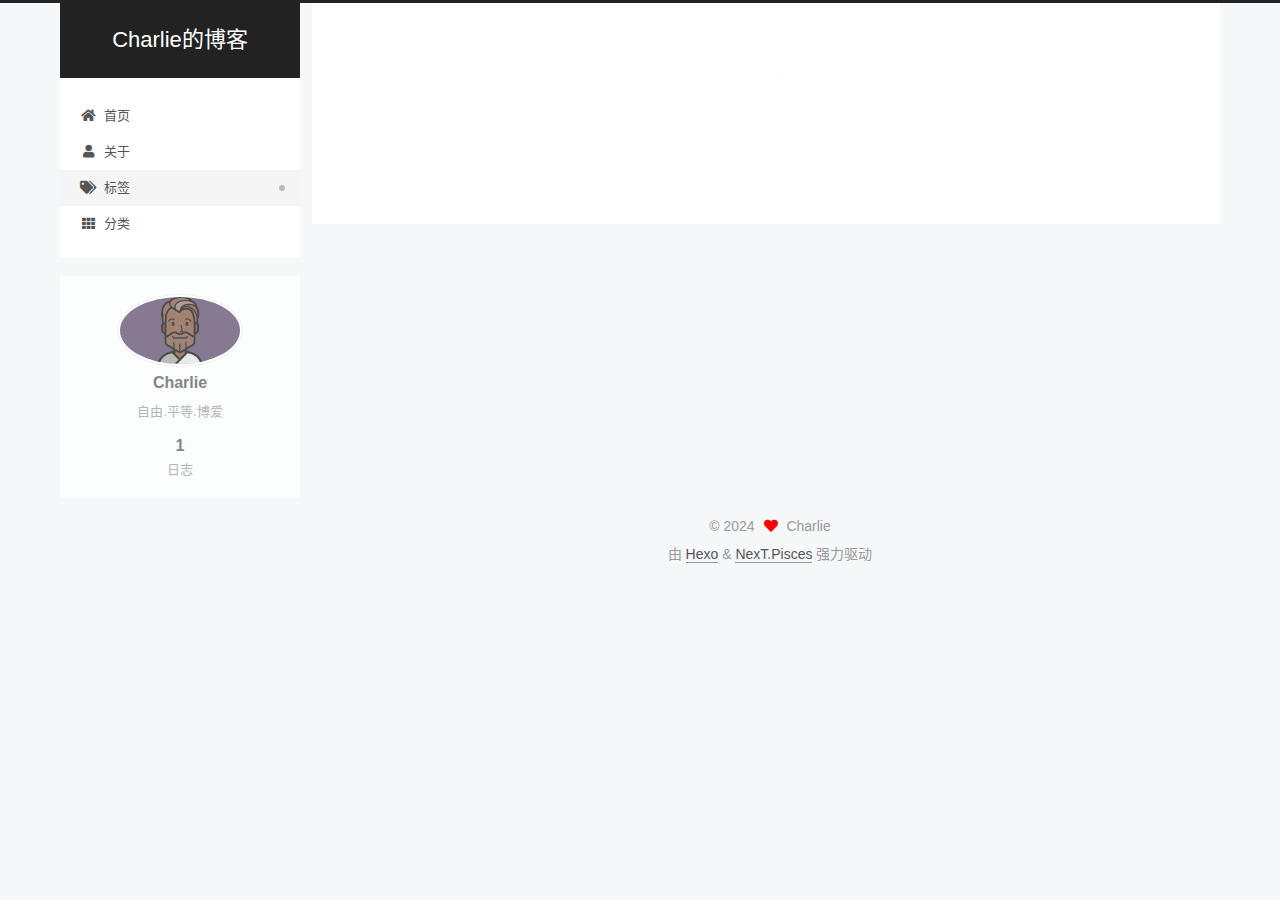
<file: tags/index.html>
<!DOCTYPE html>
<html lang="zh-CN">
<head>
  <meta charset="UTF-8">
<meta name="viewport" content="width=device-width, initial-scale=1, maximum-scale=2">
<meta name="theme-color" content="#222">
<meta name="generator" content="Hexo 6.3.0">
  <link rel="apple-touch-icon" sizes="180x180" href="/images/apple-touch-icon-next.png">
  <link rel="icon" type="image/png" sizes="32x32" href="/images/favicon-32x32-next.png">
  <link rel="icon" type="image/png" sizes="16x16" href="/images/favicon-16x16-next.png">
  <link rel="mask-icon" href="/images/logo.svg" color="#222">

<link rel="stylesheet" href="/css/main.css">


<link rel="stylesheet" href="/lib/font-awesome/css/all.min.css">

<script id="hexo-configurations">
    var NexT = window.NexT || {};
    var CONFIG = {"hostname":"example.com","root":"/","scheme":"Pisces","version":"7.8.0","exturl":false,"sidebar":{"position":"left","display":"post","padding":18,"offset":12,"onmobile":false},"copycode":{"enable":false,"show_result":false,"style":null},"back2top":{"enable":true,"sidebar":false,"scrollpercent":false},"bookmark":{"enable":false,"color":"#222","save":"auto"},"fancybox":false,"mediumzoom":false,"lazyload":false,"pangu":false,"comments":{"style":"tabs","active":null,"storage":true,"lazyload":false,"nav":null},"algolia":{"hits":{"per_page":10},"labels":{"input_placeholder":"Search for Posts","hits_empty":"We didn't find any results for the search: ${query}","hits_stats":"${hits} results found in ${time} ms"}},"localsearch":{"enable":false,"trigger":"auto","top_n_per_article":1,"unescape":false,"preload":false},"motion":{"enable":true,"async":false,"transition":{"post_block":"fadeIn","post_header":"slideDownIn","post_body":"slideDownIn","coll_header":"slideLeftIn","sidebar":"slideUpIn"}}};
  </script>

  <meta name="description" content="自由.平等.博爱">
<meta property="og:type" content="website">
<meta property="og:title" content="标签">
<meta property="og:url" content="http://example.com/tags/index.html">
<meta property="og:site_name" content="Charlie的博客">
<meta property="og:description" content="自由.平等.博爱">
<meta property="og:locale" content="zh_CN">
<meta property="article:published_time" content="2024-01-11T14:39:51.000Z">
<meta property="article:modified_time" content="2024-01-11T14:41:20.762Z">
<meta property="article:author" content="Charlie">
<meta name="twitter:card" content="summary">

<link rel="canonical" href="http://example.com/tags/">


<script id="page-configurations">
  // https://hexo.io/docs/variables.html
  CONFIG.page = {
    sidebar: "",
    isHome : false,
    isPost : false,
    lang   : 'zh-CN'
  };
</script>

  <title>标签 | Charlie的博客
</title>
  






  <noscript>
  <style>
  .use-motion .brand,
  .use-motion .menu-item,
  .sidebar-inner,
  .use-motion .post-block,
  .use-motion .pagination,
  .use-motion .comments,
  .use-motion .post-header,
  .use-motion .post-body,
  .use-motion .collection-header { opacity: initial; }

  .use-motion .site-title,
  .use-motion .site-subtitle {
    opacity: initial;
    top: initial;
  }

  .use-motion .logo-line-before i { left: initial; }
  .use-motion .logo-line-after i { right: initial; }
  </style>
</noscript>

</head>

<body itemscope itemtype="http://schema.org/WebPage">
  <div class="container use-motion">
    <div class="headband"></div>

    <header class="header" itemscope itemtype="http://schema.org/WPHeader">
      <div class="header-inner"><div class="site-brand-container">
  <div class="site-nav-toggle">
    <div class="toggle" aria-label="切换导航栏">
      <span class="toggle-line toggle-line-first"></span>
      <span class="toggle-line toggle-line-middle"></span>
      <span class="toggle-line toggle-line-last"></span>
    </div>
  </div>

  <div class="site-meta">

    <a href="/" class="brand" rel="start">
      <span class="logo-line-before"><i></i></span>
      <h1 class="site-title">Charlie的博客</h1>
      <span class="logo-line-after"><i></i></span>
    </a>
  </div>

  <div class="site-nav-right">
    <div class="toggle popup-trigger">
    </div>
  </div>
</div>




<nav class="site-nav">
  <ul id="menu" class="main-menu menu">
        <li class="menu-item menu-item-home">

    <a href="/" rel="section"><i class="fa fa-home fa-fw"></i>首页</a>

  </li>
        <li class="menu-item menu-item-about">

    <a href="/about/" rel="section"><i class="fa fa-user fa-fw"></i>关于</a>

  </li>
        <li class="menu-item menu-item-tags">

    <a href="/tags/" rel="section"><i class="fa fa-tags fa-fw"></i>标签</a>

  </li>
        <li class="menu-item menu-item-categories">

    <a href="/categories/" rel="section"><i class="fa fa-th fa-fw"></i>分类</a>

  </li>
  </ul>
</nav>




</div>
    </header>

    
  <div class="back-to-top">
    <i class="fa fa-arrow-up"></i>
    <span>0%</span>
  </div>


    <main class="main">
      <div class="main-inner">
        <div class="content-wrap">
          
  
  

          <div class="content page posts-expand">
            

    
    
    
    <div class="post-block" lang="zh-CN">
      <header class="post-header">

<h1 class="post-title" itemprop="name headline">标签
</h1>

<div class="post-meta">
  

</div>

</header>

      
      
      
      <div class="post-body">
          
      </div>
      
      
      
    </div>
    

    
    
    


          </div>
          

<script>
  window.addEventListener('tabs:register', () => {
    let { activeClass } = CONFIG.comments;
    if (CONFIG.comments.storage) {
      activeClass = localStorage.getItem('comments_active') || activeClass;
    }
    if (activeClass) {
      let activeTab = document.querySelector(`a[href="#comment-${activeClass}"]`);
      if (activeTab) {
        activeTab.click();
      }
    }
  });
  if (CONFIG.comments.storage) {
    window.addEventListener('tabs:click', event => {
      if (!event.target.matches('.tabs-comment .tab-content .tab-pane')) return;
      let commentClass = event.target.classList[1];
      localStorage.setItem('comments_active', commentClass);
    });
  }
</script>

        </div>
          
  
  <div class="toggle sidebar-toggle">
    <span class="toggle-line toggle-line-first"></span>
    <span class="toggle-line toggle-line-middle"></span>
    <span class="toggle-line toggle-line-last"></span>
  </div>

  <aside class="sidebar">
    <div class="sidebar-inner">

      <ul class="sidebar-nav motion-element">
        <li class="sidebar-nav-toc">
          文章目录
        </li>
        <li class="sidebar-nav-overview">
          站点概览
        </li>
      </ul>

      <!--noindex-->
      <div class="post-toc-wrap sidebar-panel">
      </div>
      <!--/noindex-->

      <div class="site-overview-wrap sidebar-panel">
        <div class="site-author motion-element" itemprop="author" itemscope itemtype="http://schema.org/Person">
    <img class="site-author-image" itemprop="image" alt="Charlie"
      src="/images/avatar.png">
  <p class="site-author-name" itemprop="name">Charlie</p>
  <div class="site-description" itemprop="description">自由.平等.博爱</div>
</div>
<div class="site-state-wrap motion-element">
  <nav class="site-state">
      <div class="site-state-item site-state-posts">
          <a href="/archives">
          <span class="site-state-item-count">1</span>
          <span class="site-state-item-name">日志</span>
        </a>
      </div>
  </nav>
</div>



      </div>

    </div>
  </aside>
  <div id="sidebar-dimmer"></div>


      </div>
    </main>

    <footer class="footer">
      <div class="footer-inner">
        

        

<div class="copyright">
  
  &copy; 
  <span itemprop="copyrightYear">2024</span>
  <span class="with-love">
    <i class="fa fa-heart"></i>
  </span>
  <span class="author" itemprop="copyrightHolder">Charlie</span>
</div>
  <div class="powered-by">由 <a href="https://hexo.io/" class="theme-link" rel="noopener" target="_blank">Hexo</a> & <a href="https://pisces.theme-next.org/" class="theme-link" rel="noopener" target="_blank">NexT.Pisces</a> 强力驱动
  </div>

        








      </div>
    </footer>
  </div>

  
  <script src="/lib/anime.min.js"></script>
  <script src="/lib/velocity/velocity.min.js"></script>
  <script src="/lib/velocity/velocity.ui.min.js"></script>

<script src="/js/utils.js"></script>

<script src="/js/motion.js"></script>


<script src="/js/schemes/pisces.js"></script>


<script src="/js/next-boot.js"></script>




  















  

  

</body>
</html>
</file>
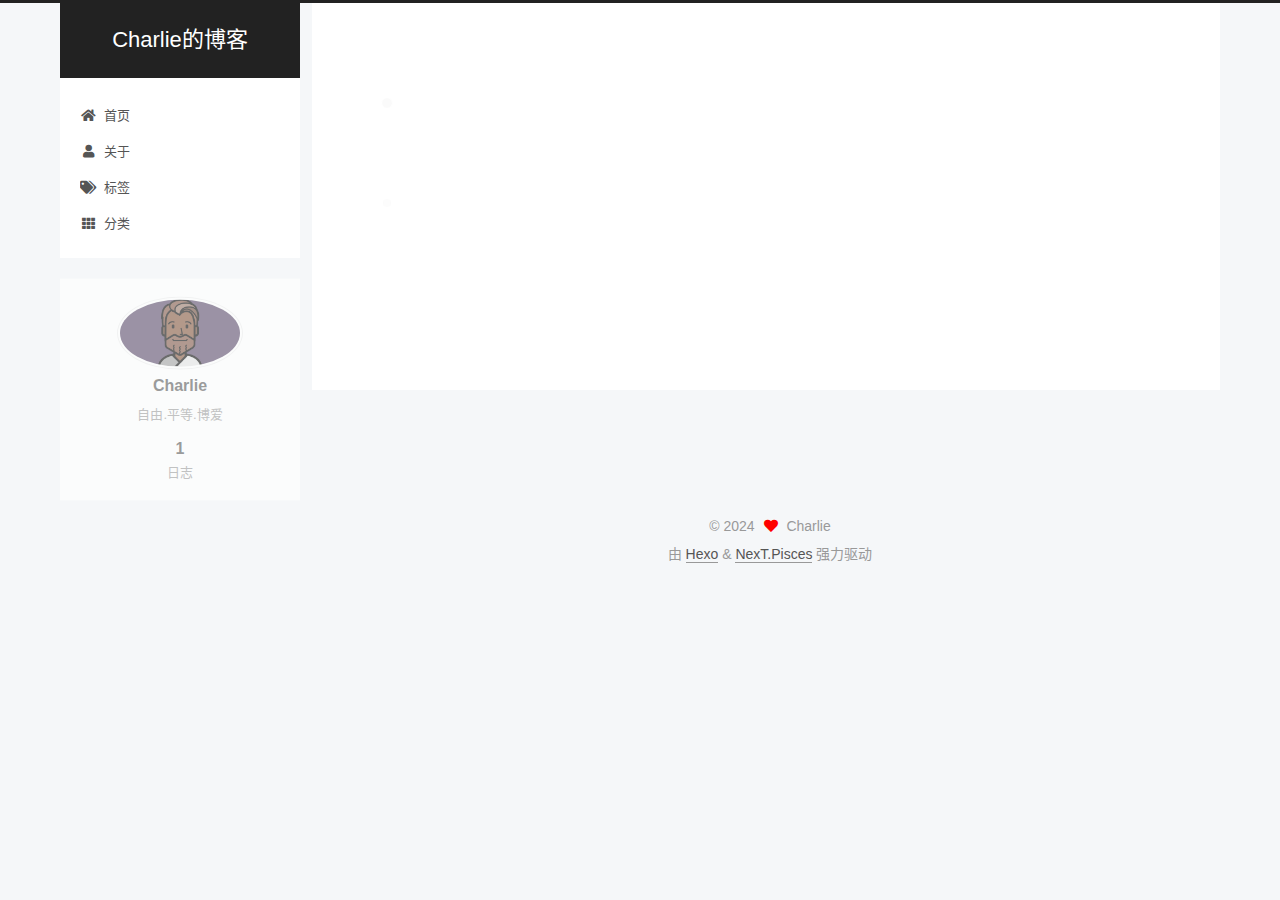
<file: archives/2024/index.html>
<!DOCTYPE html>
<html lang="zh-CN">
<head>
  <meta charset="UTF-8">
<meta name="viewport" content="width=device-width, initial-scale=1, maximum-scale=2">
<meta name="theme-color" content="#222">
<meta name="generator" content="Hexo 6.3.0">
  <link rel="apple-touch-icon" sizes="180x180" href="/images/apple-touch-icon-next.png">
  <link rel="icon" type="image/png" sizes="32x32" href="/images/favicon-32x32-next.png">
  <link rel="icon" type="image/png" sizes="16x16" href="/images/favicon-16x16-next.png">
  <link rel="mask-icon" href="/images/logo.svg" color="#222">

<link rel="stylesheet" href="/css/main.css">


<link rel="stylesheet" href="/lib/font-awesome/css/all.min.css">

<script id="hexo-configurations">
    var NexT = window.NexT || {};
    var CONFIG = {"hostname":"example.com","root":"/","scheme":"Pisces","version":"7.8.0","exturl":false,"sidebar":{"position":"left","display":"post","padding":18,"offset":12,"onmobile":false},"copycode":{"enable":false,"show_result":false,"style":null},"back2top":{"enable":true,"sidebar":false,"scrollpercent":false},"bookmark":{"enable":false,"color":"#222","save":"auto"},"fancybox":false,"mediumzoom":false,"lazyload":false,"pangu":false,"comments":{"style":"tabs","active":null,"storage":true,"lazyload":false,"nav":null},"algolia":{"hits":{"per_page":10},"labels":{"input_placeholder":"Search for Posts","hits_empty":"We didn't find any results for the search: ${query}","hits_stats":"${hits} results found in ${time} ms"}},"localsearch":{"enable":false,"trigger":"auto","top_n_per_article":1,"unescape":false,"preload":false},"motion":{"enable":true,"async":false,"transition":{"post_block":"fadeIn","post_header":"slideDownIn","post_body":"slideDownIn","coll_header":"slideLeftIn","sidebar":"slideUpIn"}}};
  </script>

  <meta name="description" content="自由.平等.博爱">
<meta property="og:type" content="website">
<meta property="og:title" content="Charlie的博客">
<meta property="og:url" content="http://example.com/archives/2024/index.html">
<meta property="og:site_name" content="Charlie的博客">
<meta property="og:description" content="自由.平等.博爱">
<meta property="og:locale" content="zh_CN">
<meta property="article:author" content="Charlie">
<meta name="twitter:card" content="summary">

<link rel="canonical" href="http://example.com/archives/2024/">


<script id="page-configurations">
  // https://hexo.io/docs/variables.html
  CONFIG.page = {
    sidebar: "",
    isHome : false,
    isPost : false,
    lang   : 'zh-CN'
  };
</script>

  <title>归档 | Charlie的博客</title>
  






  <noscript>
  <style>
  .use-motion .brand,
  .use-motion .menu-item,
  .sidebar-inner,
  .use-motion .post-block,
  .use-motion .pagination,
  .use-motion .comments,
  .use-motion .post-header,
  .use-motion .post-body,
  .use-motion .collection-header { opacity: initial; }

  .use-motion .site-title,
  .use-motion .site-subtitle {
    opacity: initial;
    top: initial;
  }

  .use-motion .logo-line-before i { left: initial; }
  .use-motion .logo-line-after i { right: initial; }
  </style>
</noscript>

</head>

<body itemscope itemtype="http://schema.org/WebPage">
  <div class="container use-motion">
    <div class="headband"></div>

    <header class="header" itemscope itemtype="http://schema.org/WPHeader">
      <div class="header-inner"><div class="site-brand-container">
  <div class="site-nav-toggle">
    <div class="toggle" aria-label="切换导航栏">
      <span class="toggle-line toggle-line-first"></span>
      <span class="toggle-line toggle-line-middle"></span>
      <span class="toggle-line toggle-line-last"></span>
    </div>
  </div>

  <div class="site-meta">

    <a href="/" class="brand" rel="start">
      <span class="logo-line-before"><i></i></span>
      <h1 class="site-title">Charlie的博客</h1>
      <span class="logo-line-after"><i></i></span>
    </a>
  </div>

  <div class="site-nav-right">
    <div class="toggle popup-trigger">
    </div>
  </div>
</div>




<nav class="site-nav">
  <ul id="menu" class="main-menu menu">
        <li class="menu-item menu-item-home">

    <a href="/" rel="section"><i class="fa fa-home fa-fw"></i>首页</a>

  </li>
        <li class="menu-item menu-item-about">

    <a href="/about/" rel="section"><i class="fa fa-user fa-fw"></i>关于</a>

  </li>
        <li class="menu-item menu-item-tags">

    <a href="/tags/" rel="section"><i class="fa fa-tags fa-fw"></i>标签</a>

  </li>
        <li class="menu-item menu-item-categories">

    <a href="/categories/" rel="section"><i class="fa fa-th fa-fw"></i>分类</a>

  </li>
  </ul>
</nav>




</div>
    </header>

    
  <div class="back-to-top">
    <i class="fa fa-arrow-up"></i>
    <span>0%</span>
  </div>


    <main class="main">
      <div class="main-inner">
        <div class="content-wrap">
          

          <div class="content archive">
            

  
  
  
  <div class="post-block">
    <div class="posts-collapse">
      <div class="collection-title">
        <span class="collection-header">嗯..! 目前共计 1 篇日志。 继续努力。</span>
      </div>

      
    <div class="collection-year">
      <span class="collection-header">2024</span>
    </div>

  <article itemscope itemtype="http://schema.org/Article">
    <header class="post-header">

      <div class="post-meta">
        <time itemprop="dateCreated"
              datetime="2024-01-12T19:14:12+08:00"
              content="2024-01-12">
          01-12
        </time>
      </div>

      <div class="post-title">
          <a class="post-title-link" href="/2024/01/12/1/" itemprop="url">
            <span itemprop="name">1</span>
          </a>
      </div>

    </header>
  </article>


    </div>
  </div>
  
  
  

  



          </div>
          

<script>
  window.addEventListener('tabs:register', () => {
    let { activeClass } = CONFIG.comments;
    if (CONFIG.comments.storage) {
      activeClass = localStorage.getItem('comments_active') || activeClass;
    }
    if (activeClass) {
      let activeTab = document.querySelector(`a[href="#comment-${activeClass}"]`);
      if (activeTab) {
        activeTab.click();
      }
    }
  });
  if (CONFIG.comments.storage) {
    window.addEventListener('tabs:click', event => {
      if (!event.target.matches('.tabs-comment .tab-content .tab-pane')) return;
      let commentClass = event.target.classList[1];
      localStorage.setItem('comments_active', commentClass);
    });
  }
</script>

        </div>
          
  
  <div class="toggle sidebar-toggle">
    <span class="toggle-line toggle-line-first"></span>
    <span class="toggle-line toggle-line-middle"></span>
    <span class="toggle-line toggle-line-last"></span>
  </div>

  <aside class="sidebar">
    <div class="sidebar-inner">

      <ul class="sidebar-nav motion-element">
        <li class="sidebar-nav-toc">
          文章目录
        </li>
        <li class="sidebar-nav-overview">
          站点概览
        </li>
      </ul>

      <!--noindex-->
      <div class="post-toc-wrap sidebar-panel">
      </div>
      <!--/noindex-->

      <div class="site-overview-wrap sidebar-panel">
        <div class="site-author motion-element" itemprop="author" itemscope itemtype="http://schema.org/Person">
    <img class="site-author-image" itemprop="image" alt="Charlie"
      src="/images/avatar.png">
  <p class="site-author-name" itemprop="name">Charlie</p>
  <div class="site-description" itemprop="description">自由.平等.博爱</div>
</div>
<div class="site-state-wrap motion-element">
  <nav class="site-state">
      <div class="site-state-item site-state-posts">
          <a href="/archives">
          <span class="site-state-item-count">1</span>
          <span class="site-state-item-name">日志</span>
        </a>
      </div>
  </nav>
</div>



      </div>

    </div>
  </aside>
  <div id="sidebar-dimmer"></div>


      </div>
    </main>

    <footer class="footer">
      <div class="footer-inner">
        

        

<div class="copyright">
  
  &copy; 
  <span itemprop="copyrightYear">2024</span>
  <span class="with-love">
    <i class="fa fa-heart"></i>
  </span>
  <span class="author" itemprop="copyrightHolder">Charlie</span>
</div>
  <div class="powered-by">由 <a href="https://hexo.io/" class="theme-link" rel="noopener" target="_blank">Hexo</a> & <a href="https://pisces.theme-next.org/" class="theme-link" rel="noopener" target="_blank">NexT.Pisces</a> 强力驱动
  </div>

        








      </div>
    </footer>
  </div>

  
  <script src="/lib/anime.min.js"></script>
  <script src="/lib/velocity/velocity.min.js"></script>
  <script src="/lib/velocity/velocity.ui.min.js"></script>

<script src="/js/utils.js"></script>

<script src="/js/motion.js"></script>


<script src="/js/schemes/pisces.js"></script>


<script src="/js/next-boot.js"></script>




  















  

  

</body>
</html>
</file>
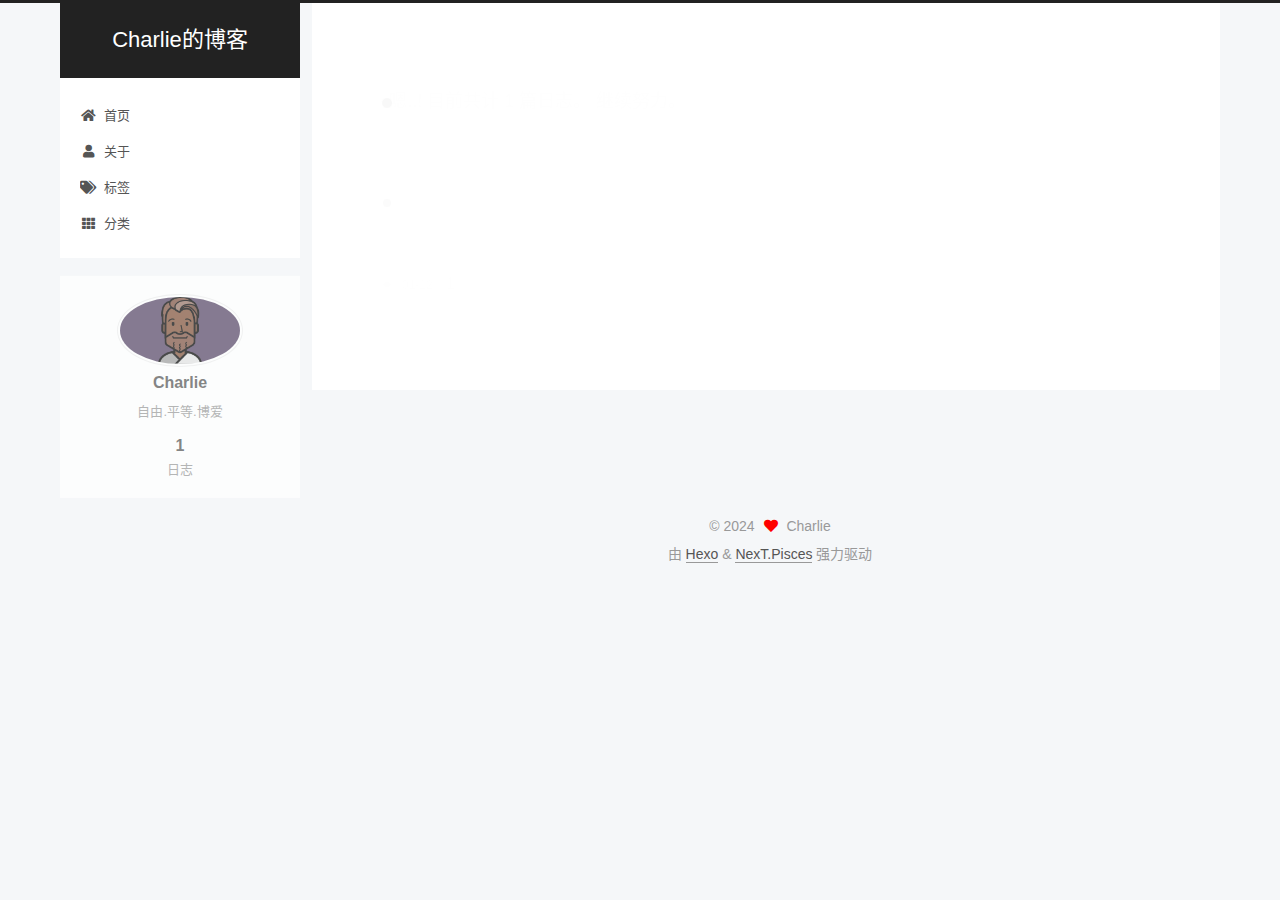
<file: archives/2024/01/index.html>
<!DOCTYPE html>
<html lang="zh-CN">
<head>
  <meta charset="UTF-8">
<meta name="viewport" content="width=device-width, initial-scale=1, maximum-scale=2">
<meta name="theme-color" content="#222">
<meta name="generator" content="Hexo 6.3.0">
  <link rel="apple-touch-icon" sizes="180x180" href="/images/apple-touch-icon-next.png">
  <link rel="icon" type="image/png" sizes="32x32" href="/images/favicon-32x32-next.png">
  <link rel="icon" type="image/png" sizes="16x16" href="/images/favicon-16x16-next.png">
  <link rel="mask-icon" href="/images/logo.svg" color="#222">

<link rel="stylesheet" href="/css/main.css">


<link rel="stylesheet" href="/lib/font-awesome/css/all.min.css">

<script id="hexo-configurations">
    var NexT = window.NexT || {};
    var CONFIG = {"hostname":"example.com","root":"/","scheme":"Pisces","version":"7.8.0","exturl":false,"sidebar":{"position":"left","display":"post","padding":18,"offset":12,"onmobile":false},"copycode":{"enable":false,"show_result":false,"style":null},"back2top":{"enable":true,"sidebar":false,"scrollpercent":false},"bookmark":{"enable":false,"color":"#222","save":"auto"},"fancybox":false,"mediumzoom":false,"lazyload":false,"pangu":false,"comments":{"style":"tabs","active":null,"storage":true,"lazyload":false,"nav":null},"algolia":{"hits":{"per_page":10},"labels":{"input_placeholder":"Search for Posts","hits_empty":"We didn't find any results for the search: ${query}","hits_stats":"${hits} results found in ${time} ms"}},"localsearch":{"enable":false,"trigger":"auto","top_n_per_article":1,"unescape":false,"preload":false},"motion":{"enable":true,"async":false,"transition":{"post_block":"fadeIn","post_header":"slideDownIn","post_body":"slideDownIn","coll_header":"slideLeftIn","sidebar":"slideUpIn"}}};
  </script>

  <meta name="description" content="自由.平等.博爱">
<meta property="og:type" content="website">
<meta property="og:title" content="Charlie的博客">
<meta property="og:url" content="http://example.com/archives/2024/01/index.html">
<meta property="og:site_name" content="Charlie的博客">
<meta property="og:description" content="自由.平等.博爱">
<meta property="og:locale" content="zh_CN">
<meta property="article:author" content="Charlie">
<meta name="twitter:card" content="summary">

<link rel="canonical" href="http://example.com/archives/2024/01/">


<script id="page-configurations">
  // https://hexo.io/docs/variables.html
  CONFIG.page = {
    sidebar: "",
    isHome : false,
    isPost : false,
    lang   : 'zh-CN'
  };
</script>

  <title>归档 | Charlie的博客</title>
  






  <noscript>
  <style>
  .use-motion .brand,
  .use-motion .menu-item,
  .sidebar-inner,
  .use-motion .post-block,
  .use-motion .pagination,
  .use-motion .comments,
  .use-motion .post-header,
  .use-motion .post-body,
  .use-motion .collection-header { opacity: initial; }

  .use-motion .site-title,
  .use-motion .site-subtitle {
    opacity: initial;
    top: initial;
  }

  .use-motion .logo-line-before i { left: initial; }
  .use-motion .logo-line-after i { right: initial; }
  </style>
</noscript>

</head>

<body itemscope itemtype="http://schema.org/WebPage">
  <div class="container use-motion">
    <div class="headband"></div>

    <header class="header" itemscope itemtype="http://schema.org/WPHeader">
      <div class="header-inner"><div class="site-brand-container">
  <div class="site-nav-toggle">
    <div class="toggle" aria-label="切换导航栏">
      <span class="toggle-line toggle-line-first"></span>
      <span class="toggle-line toggle-line-middle"></span>
      <span class="toggle-line toggle-line-last"></span>
    </div>
  </div>

  <div class="site-meta">

    <a href="/" class="brand" rel="start">
      <span class="logo-line-before"><i></i></span>
      <h1 class="site-title">Charlie的博客</h1>
      <span class="logo-line-after"><i></i></span>
    </a>
  </div>

  <div class="site-nav-right">
    <div class="toggle popup-trigger">
    </div>
  </div>
</div>




<nav class="site-nav">
  <ul id="menu" class="main-menu menu">
        <li class="menu-item menu-item-home">

    <a href="/" rel="section"><i class="fa fa-home fa-fw"></i>首页</a>

  </li>
        <li class="menu-item menu-item-about">

    <a href="/about/" rel="section"><i class="fa fa-user fa-fw"></i>关于</a>

  </li>
        <li class="menu-item menu-item-tags">

    <a href="/tags/" rel="section"><i class="fa fa-tags fa-fw"></i>标签</a>

  </li>
        <li class="menu-item menu-item-categories">

    <a href="/categories/" rel="section"><i class="fa fa-th fa-fw"></i>分类</a>

  </li>
  </ul>
</nav>




</div>
    </header>

    
  <div class="back-to-top">
    <i class="fa fa-arrow-up"></i>
    <span>0%</span>
  </div>


    <main class="main">
      <div class="main-inner">
        <div class="content-wrap">
          

          <div class="content archive">
            

  
  
  
  <div class="post-block">
    <div class="posts-collapse">
      <div class="collection-title">
        <span class="collection-header">嗯..! 目前共计 1 篇日志。 继续努力。</span>
      </div>

      
    <div class="collection-year">
      <span class="collection-header">2024</span>
    </div>

  <article itemscope itemtype="http://schema.org/Article">
    <header class="post-header">

      <div class="post-meta">
        <time itemprop="dateCreated"
              datetime="2024-01-12T19:14:12+08:00"
              content="2024-01-12">
          01-12
        </time>
      </div>

      <div class="post-title">
          <a class="post-title-link" href="/2024/01/12/1/" itemprop="url">
            <span itemprop="name">1</span>
          </a>
      </div>

    </header>
  </article>


    </div>
  </div>
  
  
  

  



          </div>
          

<script>
  window.addEventListener('tabs:register', () => {
    let { activeClass } = CONFIG.comments;
    if (CONFIG.comments.storage) {
      activeClass = localStorage.getItem('comments_active') || activeClass;
    }
    if (activeClass) {
      let activeTab = document.querySelector(`a[href="#comment-${activeClass}"]`);
      if (activeTab) {
        activeTab.click();
      }
    }
  });
  if (CONFIG.comments.storage) {
    window.addEventListener('tabs:click', event => {
      if (!event.target.matches('.tabs-comment .tab-content .tab-pane')) return;
      let commentClass = event.target.classList[1];
      localStorage.setItem('comments_active', commentClass);
    });
  }
</script>

        </div>
          
  
  <div class="toggle sidebar-toggle">
    <span class="toggle-line toggle-line-first"></span>
    <span class="toggle-line toggle-line-middle"></span>
    <span class="toggle-line toggle-line-last"></span>
  </div>

  <aside class="sidebar">
    <div class="sidebar-inner">

      <ul class="sidebar-nav motion-element">
        <li class="sidebar-nav-toc">
          文章目录
        </li>
        <li class="sidebar-nav-overview">
          站点概览
        </li>
      </ul>

      <!--noindex-->
      <div class="post-toc-wrap sidebar-panel">
      </div>
      <!--/noindex-->

      <div class="site-overview-wrap sidebar-panel">
        <div class="site-author motion-element" itemprop="author" itemscope itemtype="http://schema.org/Person">
    <img class="site-author-image" itemprop="image" alt="Charlie"
      src="/images/avatar.png">
  <p class="site-author-name" itemprop="name">Charlie</p>
  <div class="site-description" itemprop="description">自由.平等.博爱</div>
</div>
<div class="site-state-wrap motion-element">
  <nav class="site-state">
      <div class="site-state-item site-state-posts">
          <a href="/archives">
          <span class="site-state-item-count">1</span>
          <span class="site-state-item-name">日志</span>
        </a>
      </div>
  </nav>
</div>



      </div>

    </div>
  </aside>
  <div id="sidebar-dimmer"></div>


      </div>
    </main>

    <footer class="footer">
      <div class="footer-inner">
        

        

<div class="copyright">
  
  &copy; 
  <span itemprop="copyrightYear">2024</span>
  <span class="with-love">
    <i class="fa fa-heart"></i>
  </span>
  <span class="author" itemprop="copyrightHolder">Charlie</span>
</div>
  <div class="powered-by">由 <a href="https://hexo.io/" class="theme-link" rel="noopener" target="_blank">Hexo</a> & <a href="https://pisces.theme-next.org/" class="theme-link" rel="noopener" target="_blank">NexT.Pisces</a> 强力驱动
  </div>

        








      </div>
    </footer>
  </div>

  
  <script src="/lib/anime.min.js"></script>
  <script src="/lib/velocity/velocity.min.js"></script>
  <script src="/lib/velocity/velocity.ui.min.js"></script>

<script src="/js/utils.js"></script>

<script src="/js/motion.js"></script>


<script src="/js/schemes/pisces.js"></script>


<script src="/js/next-boot.js"></script>




  















  

  

</body>
</html>
</file>
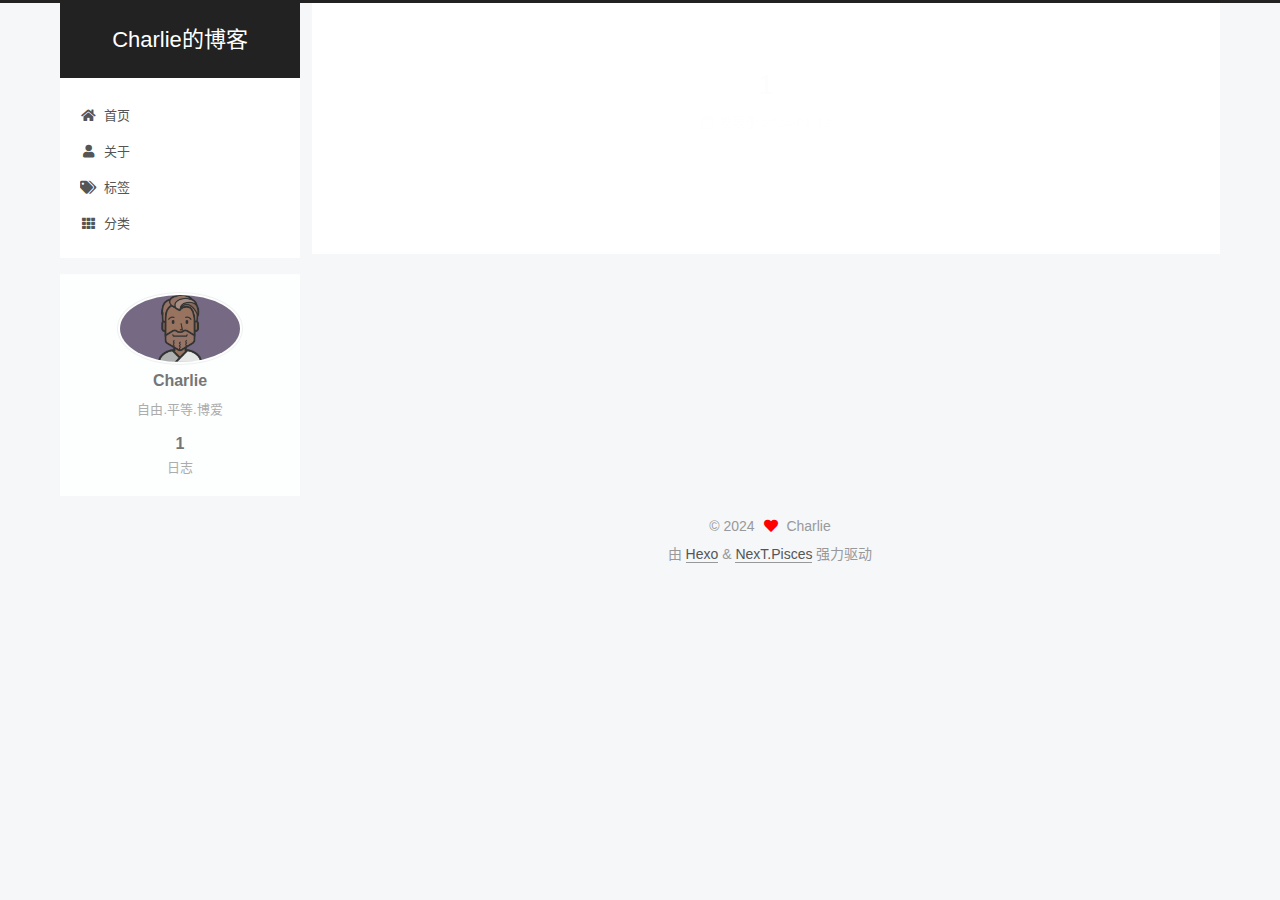
<file: 2024/01/12/1/index.html>
<!DOCTYPE html>
<html lang="zh-CN">
<head>
  <meta charset="UTF-8">
<meta name="viewport" content="width=device-width, initial-scale=1, maximum-scale=2">
<meta name="theme-color" content="#222">
<meta name="generator" content="Hexo 6.3.0">
  <link rel="apple-touch-icon" sizes="180x180" href="/images/apple-touch-icon-next.png">
  <link rel="icon" type="image/png" sizes="32x32" href="/images/favicon-32x32-next.png">
  <link rel="icon" type="image/png" sizes="16x16" href="/images/favicon-16x16-next.png">
  <link rel="mask-icon" href="/images/logo.svg" color="#222">

<link rel="stylesheet" href="/css/main.css">


<link rel="stylesheet" href="/lib/font-awesome/css/all.min.css">

<script id="hexo-configurations">
    var NexT = window.NexT || {};
    var CONFIG = {"hostname":"example.com","root":"/","scheme":"Pisces","version":"7.8.0","exturl":false,"sidebar":{"position":"left","display":"post","padding":18,"offset":12,"onmobile":false},"copycode":{"enable":false,"show_result":false,"style":null},"back2top":{"enable":true,"sidebar":false,"scrollpercent":false},"bookmark":{"enable":false,"color":"#222","save":"auto"},"fancybox":false,"mediumzoom":false,"lazyload":false,"pangu":false,"comments":{"style":"tabs","active":null,"storage":true,"lazyload":false,"nav":null},"algolia":{"hits":{"per_page":10},"labels":{"input_placeholder":"Search for Posts","hits_empty":"We didn't find any results for the search: ${query}","hits_stats":"${hits} results found in ${time} ms"}},"localsearch":{"enable":false,"trigger":"auto","top_n_per_article":1,"unescape":false,"preload":false},"motion":{"enable":true,"async":false,"transition":{"post_block":"fadeIn","post_header":"slideDownIn","post_body":"slideDownIn","coll_header":"slideLeftIn","sidebar":"slideUpIn"}}};
  </script>

  <meta name="description" content="自由.平等.博爱">
<meta property="og:type" content="article">
<meta property="og:title" content="1">
<meta property="og:url" content="http://example.com/2024/01/12/1/index.html">
<meta property="og:site_name" content="Charlie的博客">
<meta property="og:description" content="自由.平等.博爱">
<meta property="og:locale" content="zh_CN">
<meta property="article:published_time" content="2024-01-12T11:14:12.000Z">
<meta property="article:modified_time" content="2024-01-12T11:14:15.306Z">
<meta property="article:author" content="Charlie">
<meta name="twitter:card" content="summary">

<link rel="canonical" href="http://example.com/2024/01/12/1/">


<script id="page-configurations">
  // https://hexo.io/docs/variables.html
  CONFIG.page = {
    sidebar: "",
    isHome : false,
    isPost : true,
    lang   : 'zh-CN'
  };
</script>

  <title>1 | Charlie的博客</title>
  






  <noscript>
  <style>
  .use-motion .brand,
  .use-motion .menu-item,
  .sidebar-inner,
  .use-motion .post-block,
  .use-motion .pagination,
  .use-motion .comments,
  .use-motion .post-header,
  .use-motion .post-body,
  .use-motion .collection-header { opacity: initial; }

  .use-motion .site-title,
  .use-motion .site-subtitle {
    opacity: initial;
    top: initial;
  }

  .use-motion .logo-line-before i { left: initial; }
  .use-motion .logo-line-after i { right: initial; }
  </style>
</noscript>

</head>

<body itemscope itemtype="http://schema.org/WebPage">
  <div class="container use-motion">
    <div class="headband"></div>

    <header class="header" itemscope itemtype="http://schema.org/WPHeader">
      <div class="header-inner"><div class="site-brand-container">
  <div class="site-nav-toggle">
    <div class="toggle" aria-label="切换导航栏">
      <span class="toggle-line toggle-line-first"></span>
      <span class="toggle-line toggle-line-middle"></span>
      <span class="toggle-line toggle-line-last"></span>
    </div>
  </div>

  <div class="site-meta">

    <a href="/" class="brand" rel="start">
      <span class="logo-line-before"><i></i></span>
      <h1 class="site-title">Charlie的博客</h1>
      <span class="logo-line-after"><i></i></span>
    </a>
  </div>

  <div class="site-nav-right">
    <div class="toggle popup-trigger">
    </div>
  </div>
</div>




<nav class="site-nav">
  <ul id="menu" class="main-menu menu">
        <li class="menu-item menu-item-home">

    <a href="/" rel="section"><i class="fa fa-home fa-fw"></i>首页</a>

  </li>
        <li class="menu-item menu-item-about">

    <a href="/about/" rel="section"><i class="fa fa-user fa-fw"></i>关于</a>

  </li>
        <li class="menu-item menu-item-tags">

    <a href="/tags/" rel="section"><i class="fa fa-tags fa-fw"></i>标签</a>

  </li>
        <li class="menu-item menu-item-categories">

    <a href="/categories/" rel="section"><i class="fa fa-th fa-fw"></i>分类</a>

  </li>
  </ul>
</nav>




</div>
    </header>

    
  <div class="back-to-top">
    <i class="fa fa-arrow-up"></i>
    <span>0%</span>
  </div>


    <main class="main">
      <div class="main-inner">
        <div class="content-wrap">
          

          <div class="content post posts-expand">
            

    
  
  
  <article itemscope itemtype="http://schema.org/Article" class="post-block" lang="zh-CN">
    <link itemprop="mainEntityOfPage" href="http://example.com/2024/01/12/1/">

    <span hidden itemprop="author" itemscope itemtype="http://schema.org/Person">
      <meta itemprop="image" content="/images/avatar.png">
      <meta itemprop="name" content="Charlie">
      <meta itemprop="description" content="自由.平等.博爱">
    </span>

    <span hidden itemprop="publisher" itemscope itemtype="http://schema.org/Organization">
      <meta itemprop="name" content="Charlie的博客">
    </span>
      <header class="post-header">
        <h1 class="post-title" itemprop="name headline">
          1
        </h1>

        <div class="post-meta">
            <span class="post-meta-item">
              <span class="post-meta-item-icon">
                <i class="far fa-calendar"></i>
              </span>
              <span class="post-meta-item-text">发表于</span>
              

              <time title="创建时间：2024-01-12 19:14:12 / 修改时间：19:14:15" itemprop="dateCreated datePublished" datetime="2024-01-12T19:14:12+08:00">2024-01-12</time>
            </span>

          

        </div>
      </header>

    
    
    
    <div class="post-body" itemprop="articleBody">

      
        
    </div>

    
    
    

      <footer class="post-footer">

        


        
      </footer>
    
  </article>
  
  
  



          </div>
          

<script>
  window.addEventListener('tabs:register', () => {
    let { activeClass } = CONFIG.comments;
    if (CONFIG.comments.storage) {
      activeClass = localStorage.getItem('comments_active') || activeClass;
    }
    if (activeClass) {
      let activeTab = document.querySelector(`a[href="#comment-${activeClass}"]`);
      if (activeTab) {
        activeTab.click();
      }
    }
  });
  if (CONFIG.comments.storage) {
    window.addEventListener('tabs:click', event => {
      if (!event.target.matches('.tabs-comment .tab-content .tab-pane')) return;
      let commentClass = event.target.classList[1];
      localStorage.setItem('comments_active', commentClass);
    });
  }
</script>

        </div>
          
  
  <div class="toggle sidebar-toggle">
    <span class="toggle-line toggle-line-first"></span>
    <span class="toggle-line toggle-line-middle"></span>
    <span class="toggle-line toggle-line-last"></span>
  </div>

  <aside class="sidebar">
    <div class="sidebar-inner">

      <ul class="sidebar-nav motion-element">
        <li class="sidebar-nav-toc">
          文章目录
        </li>
        <li class="sidebar-nav-overview">
          站点概览
        </li>
      </ul>

      <!--noindex-->
      <div class="post-toc-wrap sidebar-panel">
      </div>
      <!--/noindex-->

      <div class="site-overview-wrap sidebar-panel">
        <div class="site-author motion-element" itemprop="author" itemscope itemtype="http://schema.org/Person">
    <img class="site-author-image" itemprop="image" alt="Charlie"
      src="/images/avatar.png">
  <p class="site-author-name" itemprop="name">Charlie</p>
  <div class="site-description" itemprop="description">自由.平等.博爱</div>
</div>
<div class="site-state-wrap motion-element">
  <nav class="site-state">
      <div class="site-state-item site-state-posts">
          <a href="/archives">
          <span class="site-state-item-count">1</span>
          <span class="site-state-item-name">日志</span>
        </a>
      </div>
  </nav>
</div>



      </div>

    </div>
  </aside>
  <div id="sidebar-dimmer"></div>


      </div>
    </main>

    <footer class="footer">
      <div class="footer-inner">
        

        

<div class="copyright">
  
  &copy; 
  <span itemprop="copyrightYear">2024</span>
  <span class="with-love">
    <i class="fa fa-heart"></i>
  </span>
  <span class="author" itemprop="copyrightHolder">Charlie</span>
</div>
  <div class="powered-by">由 <a href="https://hexo.io/" class="theme-link" rel="noopener" target="_blank">Hexo</a> & <a href="https://pisces.theme-next.org/" class="theme-link" rel="noopener" target="_blank">NexT.Pisces</a> 强力驱动
  </div>

        








      </div>
    </footer>
  </div>

  
  <script src="/lib/anime.min.js"></script>
  <script src="/lib/velocity/velocity.min.js"></script>
  <script src="/lib/velocity/velocity.ui.min.js"></script>

<script src="/js/utils.js"></script>

<script src="/js/motion.js"></script>


<script src="/js/schemes/pisces.js"></script>


<script src="/js/next-boot.js"></script>




  















  

  

</body>
</html>
</file>
<file: css/main.css>
:root {
  --body-bg-color: #f5f7f9;
  --content-bg-color: #fff;
  --card-bg-color: #f5f5f5;
  --text-color: #555;
  --blockquote-color: #666;
  --link-color: #555;
  --link-hover-color: #222;
  --brand-color: #fff;
  --brand-hover-color: #fff;
  --table-row-odd-bg-color: #f9f9f9;
  --table-row-hover-bg-color: #f5f5f5;
  --menu-item-bg-color: #f5f5f5;
  --btn-default-bg: #fff;
  --btn-default-color: #555;
  --btn-default-border-color: #555;
  --btn-default-hover-bg: #222;
  --btn-default-hover-color: #fff;
  --btn-default-hover-border-color: #222;
}
html {
  line-height: 1.15; /* 1 */
  -webkit-text-size-adjust: 100%; /* 2 */
}
body {
  margin: 0;
}
main {
  display: block;
}
h1 {
  font-size: 2em;
  margin: 0.67em 0;
}
hr {
  box-sizing: content-box; /* 1 */
  height: 0; /* 1 */
  overflow: visible; /* 2 */
}
pre {
  font-family: monospace, monospace; /* 1 */
  font-size: 1em; /* 2 */
}
a {
  background: transparent;
}
abbr[title] {
  border-bottom: none; /* 1 */
  text-decoration: underline; /* 2 */
  text-decoration: underline dotted; /* 2 */
}
b,
strong {
  font-weight: bolder;
}
code,
kbd,
samp {
  font-family: monospace, monospace; /* 1 */
  font-size: 1em; /* 2 */
}
small {
  font-size: 80%;
}
sub,
sup {
  font-size: 75%;
  line-height: 0;
  position: relative;
  vertical-align: baseline;
}
sub {
  bottom: -0.25em;
}
sup {
  top: -0.5em;
}
img {
  border-style: none;
}
button,
input,
optgroup,
select,
textarea {
  font-family: inherit; /* 1 */
  font-size: 100%; /* 1 */
  line-height: 1.15; /* 1 */
  margin: 0; /* 2 */
}
button,
input {
/* 1 */
  overflow: visible;
}
button,
select {
/* 1 */
  text-transform: none;
}
button,
[type='button'],
[type='reset'],
[type='submit'] {
  -webkit-appearance: button;
}
button::-moz-focus-inner,
[type='button']::-moz-focus-inner,
[type='reset']::-moz-focus-inner,
[type='submit']::-moz-focus-inner {
  border-style: none;
  padding: 0;
}
button:-moz-focusring,
[type='button']:-moz-focusring,
[type='reset']:-moz-focusring,
[type='submit']:-moz-focusring {
  outline: 1px dotted ButtonText;
}
fieldset {
  padding: 0.35em 0.75em 0.625em;
}
legend {
  box-sizing: border-box; /* 1 */
  color: inherit; /* 2 */
  display: table; /* 1 */
  max-width: 100%; /* 1 */
  padding: 0; /* 3 */
  white-space: normal; /* 1 */
}
progress {
  vertical-align: baseline;
}
textarea {
  overflow: auto;
}
[type='checkbox'],
[type='radio'] {
  box-sizing: border-box; /* 1 */
  padding: 0; /* 2 */
}
[type='number']::-webkit-inner-spin-button,
[type='number']::-webkit-outer-spin-button {
  height: auto;
}
[type='search'] {
  outline-offset: -2px; /* 2 */
  -webkit-appearance: textfield; /* 1 */
}
[type='search']::-webkit-search-decoration {
  -webkit-appearance: none;
}
::-webkit-file-upload-button {
  font: inherit; /* 2 */
  -webkit-appearance: button; /* 1 */
}
details {
  display: block;
}
summary {
  display: list-item;
}
template {
  display: none;
}
[hidden] {
  display: none;
}
::selection {
  background: #262a30;
  color: #eee;
}
html,
body {
  height: 100%;
}
body {
  background: var(--body-bg-color);
  color: var(--text-color);
  font-family: 'Lato', "PingFang SC", "Microsoft YaHei", sans-serif;
  font-size: 1em;
  line-height: 2;
}
@media (max-width: 991px) {
  body {
    padding-left: 0 !important;
    padding-right: 0 !important;
  }
}
h1,
h2,
h3,
h4,
h5,
h6 {
  font-family: 'Lato', "PingFang SC", "Microsoft YaHei", sans-serif;
  font-weight: bold;
  line-height: 1.5;
  margin: 20px 0 15px;
}
h1 {
  font-size: 1.5em;
}
h2 {
  font-size: 1.375em;
}
h3 {
  font-size: 1.25em;
}
h4 {
  font-size: 1.125em;
}
h5 {
  font-size: 1em;
}
h6 {
  font-size: 0.875em;
}
p {
  margin: 0 0 20px 0;
}
a,
span.exturl {
  border-bottom: 1px solid #999;
  color: var(--link-color);
  outline: 0;
  text-decoration: none;
  overflow-wrap: break-word;
  word-wrap: break-word;
  cursor: pointer;
}
a:hover,
span.exturl:hover {
  border-bottom-color: var(--link-hover-color);
  color: var(--link-hover-color);
}
iframe,
img,
video {
  display: block;
  margin-left: auto;
  margin-right: auto;
  max-width: 100%;
}
hr {
  background-image: repeating-linear-gradient(-45deg, #ddd, #ddd 4px, transparent 4px, transparent 8px);
  border: 0;
  height: 3px;
  margin: 40px 0;
}
blockquote {
  border-left: 4px solid #ddd;
  color: var(--blockquote-color);
  margin: 0;
  padding: 0 15px;
}
blockquote cite::before {
  content: '-';
  padding: 0 5px;
}
dt {
  font-weight: bold;
}
dd {
  margin: 0;
  padding: 0;
}
kbd {
  background-color: #f5f5f5;
  background-image: linear-gradient(#eee, #fff, #eee);
  border: 1px solid #ccc;
  border-radius: 0.2em;
  box-shadow: 0.1em 0.1em 0.2em rgba(0,0,0,0.1);
  color: #555;
  font-family: inherit;
  padding: 0.1em 0.3em;
  white-space: nowrap;
}
.table-container {
  overflow: auto;
}
table {
  border-collapse: collapse;
  border-spacing: 0;
  font-size: 0.875em;
  margin: 0 0 20px 0;
  width: 100%;
}
tbody tr:nth-of-type(odd) {
  background: var(--table-row-odd-bg-color);
}
tbody tr:hover {
  background: var(--table-row-hover-bg-color);
}
caption,
th,
td {
  font-weight: normal;
  padding: 8px;
  vertical-align: middle;
}
th,
td {
  border: 1px solid #ddd;
  border-bottom: 3px solid #ddd;
}
th {
  font-weight: 700;
  padding-bottom: 10px;
}
td {
  border-bottom-width: 1px;
}
.btn {
  background: var(--btn-default-bg);
  border: 2px solid var(--btn-default-border-color);
  border-radius: 2px;
  color: var(--btn-default-color);
  display: inline-block;
  font-size: 0.875em;
  line-height: 2;
  padding: 0 20px;
  text-decoration: none;
  transition-property: background-color;
  transition-delay: 0s;
  transition-duration: 0.2s;
  transition-timing-function: ease-in-out;
}
.btn:hover {
  background: var(--btn-default-hover-bg);
  border-color: var(--btn-default-hover-border-color);
  color: var(--btn-default-hover-color);
}
.btn + .btn {
  margin: 0 0 8px 8px;
}
.btn .fa-fw {
  text-align: left;
  width: 1.285714285714286em;
}
.toggle {
  line-height: 0;
}
.toggle .toggle-line {
  background: #fff;
  display: inline-block;
  height: 2px;
  left: 0;
  position: relative;
  top: 0;
  transition: all 0.4s;
  vertical-align: top;
  width: 100%;
}
.toggle .toggle-line:not(:first-child) {
  margin-top: 3px;
}
.toggle.toggle-arrow .toggle-line-first {
  left: 50%;
  top: 2px;
  transform: rotate(45deg);
  width: 50%;
}
.toggle.toggle-arrow .toggle-line-middle {
  left: 2px;
  width: 90%;
}
.toggle.toggle-arrow .toggle-line-last {
  left: 50%;
  top: -2px;
  transform: rotate(-45deg);
  width: 50%;
}
.toggle.toggle-close .toggle-line-first {
  transform: rotate(-45deg);
  top: 5px;
}
.toggle.toggle-close .toggle-line-middle {
  opacity: 0;
}
.toggle.toggle-close .toggle-line-last {
  transform: rotate(45deg);
  top: -5px;
}
.highlight,
pre {
  background: #f7f7f7;
  color: #4d4d4c;
  line-height: 1.6;
  margin: 0 auto 20px;
}
pre,
code {
  font-family: consolas, Menlo, monospace, "PingFang SC", "Microsoft YaHei";
}
code {
  background: #eee;
  border-radius: 3px;
  color: #555;
  padding: 2px 4px;
  overflow-wrap: break-word;
  word-wrap: break-word;
}
.highlight *::selection {
  background: #d6d6d6;
}
.highlight pre {
  border: 0;
  margin: 0;
  padding: 10px 0;
}
.highlight table {
  border: 0;
  margin: 0;
  width: auto;
}
.highlight td {
  border: 0;
  padding: 0;
}
.highlight figcaption {
  background: #eff2f3;
  color: #4d4d4c;
  display: flex;
  font-size: 0.875em;
  justify-content: space-between;
  line-height: 1.2;
  padding: 0.5em;
}
.highlight figcaption a {
  color: #4d4d4c;
}
.highlight figcaption a:hover {
  border-bottom-color: #4d4d4c;
}
.highlight .gutter {
  -moz-user-select: none;
  -ms-user-select: none;
  -webkit-user-select: none;
  user-select: none;
}
.highlight .gutter pre {
  background: #eff2f3;
  color: #869194;
  padding-left: 10px;
  padding-right: 10px;
  text-align: right;
}
.highlight .code pre {
  background: #f7f7f7;
  padding-left: 10px;
  width: 100%;
}
.gist table {
  width: auto;
}
.gist table td {
  border: 0;
}
pre {
  overflow: auto;
  padding: 10px;
}
pre code {
  background: none;
  color: #4d4d4c;
  font-size: 0.875em;
  padding: 0;
  text-shadow: none;
}
pre .deletion {
  background: #fdd;
}
pre .addition {
  background: #dfd;
}
pre .meta {
  color: #eab700;
  -moz-user-select: none;
  -ms-user-select: none;
  -webkit-user-select: none;
  user-select: none;
}
pre .comment {
  color: #8e908c;
}
pre .variable,
pre .attribute,
pre .tag,
pre .name,
pre .regexp,
pre .ruby .constant,
pre .xml .tag .title,
pre .xml .pi,
pre .xml .doctype,
pre .html .doctype,
pre .css .id,
pre .css .class,
pre .css .pseudo {
  color: #c82829;
}
pre .number,
pre .preprocessor,
pre .built_in,
pre .builtin-name,
pre .literal,
pre .params,
pre .constant,
pre .command {
  color: #f5871f;
}
pre .ruby .class .title,
pre .css .rules .attribute,
pre .string,
pre .symbol,
pre .value,
pre .inheritance,
pre .header,
pre .ruby .symbol,
pre .xml .cdata,
pre .special,
pre .formula {
  color: #718c00;
}
pre .title,
pre .css .hexcolor {
  color: #3e999f;
}
pre .function,
pre .python .decorator,
pre .python .title,
pre .ruby .function .title,
pre .ruby .title .keyword,
pre .perl .sub,
pre .javascript .title,
pre .coffeescript .title {
  color: #4271ae;
}
pre .keyword,
pre .javascript .function {
  color: #8959a8;
}
.blockquote-center {
  border-left: none;
  margin: 40px 0;
  padding: 0;
  position: relative;
  text-align: center;
}
.blockquote-center .fa {
  display: block;
  opacity: 0.6;
  position: absolute;
  width: 100%;
}
.blockquote-center .fa-quote-left {
  border-top: 1px solid #ccc;
  text-align: left;
  top: -20px;
}
.blockquote-center .fa-quote-right {
  border-bottom: 1px solid #ccc;
  text-align: right;
  bottom: -20px;
}
.blockquote-center p,
.blockquote-center div {
  text-align: center;
}
.post-body .group-picture img {
  margin: 0 auto;
  padding: 0 3px;
}
.group-picture-row {
  margin-bottom: 6px;
  overflow: hidden;
}
.group-picture-column {
  float: left;
  margin-bottom: 10px;
}
.post-body .label {
  color: #555;
  display: inline;
  padding: 0 2px;
}
.post-body .label.default {
  background: #f0f0f0;
}
.post-body .label.primary {
  background: #efe6f7;
}
.post-body .label.info {
  background: #e5f2f8;
}
.post-body .label.success {
  background: #e7f4e9;
}
.post-body .label.warning {
  background: #fcf6e1;
}
.post-body .label.danger {
  background: #fae8eb;
}
.post-body .tabs {
  margin-bottom: 20px;
}
.post-body .tabs,
.tabs-comment {
  display: block;
  padding-top: 10px;
  position: relative;
}
.post-body .tabs ul.nav-tabs,
.tabs-comment ul.nav-tabs {
  display: flex;
  flex-wrap: wrap;
  margin: 0;
  margin-bottom: -1px;
  padding: 0;
}
@media (max-width: 413px) {
  .post-body .tabs ul.nav-tabs,
  .tabs-comment ul.nav-tabs {
    display: block;
    margin-bottom: 5px;
  }
}
.post-body .tabs ul.nav-tabs li.tab,
.tabs-comment ul.nav-tabs li.tab {
  border-bottom: 1px solid #ddd;
  border-left: 1px solid transparent;
  border-right: 1px solid transparent;
  border-top: 3px solid transparent;
  flex-grow: 1;
  list-style-type: none;
  border-radius: 0 0 0 0;
}
@media (max-width: 413px) {
  .post-body .tabs ul.nav-tabs li.tab,
  .tabs-comment ul.nav-tabs li.tab {
    border-bottom: 1px solid transparent;
    border-left: 3px solid transparent;
    border-right: 1px solid transparent;
    border-top: 1px solid transparent;
  }
}
@media (max-width: 413px) {
  .post-body .tabs ul.nav-tabs li.tab,
  .tabs-comment ul.nav-tabs li.tab {
    border-radius: 0;
  }
}
.post-body .tabs ul.nav-tabs li.tab a,
.tabs-comment ul.nav-tabs li.tab a {
  border-bottom: initial;
  display: block;
  line-height: 1.8;
  outline: 0;
  padding: 0.25em 0.75em;
  text-align: center;
  transition-delay: 0s;
  transition-duration: 0.2s;
  transition-timing-function: ease-out;
}
.post-body .tabs ul.nav-tabs li.tab a i,
.tabs-comment ul.nav-tabs li.tab a i {
  width: 1.285714285714286em;
}
.post-body .tabs ul.nav-tabs li.tab.active,
.tabs-comment ul.nav-tabs li.tab.active {
  border-bottom: 1px solid transparent;
  border-left: 1px solid #ddd;
  border-right: 1px solid #ddd;
  border-top: 3px solid #fc6423;
}
@media (max-width: 413px) {
  .post-body .tabs ul.nav-tabs li.tab.active,
  .tabs-comment ul.nav-tabs li.tab.active {
    border-bottom: 1px solid #ddd;
    border-left: 3px solid #fc6423;
    border-right: 1px solid #ddd;
    border-top: 1px solid #ddd;
  }
}
.post-body .tabs ul.nav-tabs li.tab.active a,
.tabs-comment ul.nav-tabs li.tab.active a {
  color: var(--link-color);
  cursor: default;
}
.post-body .tabs .tab-content .tab-pane,
.tabs-comment .tab-content .tab-pane {
  border: 1px solid #ddd;
  border-top: 0;
  padding: 20px 20px 0 20px;
  border-radius: 0;
}
.post-body .tabs .tab-content .tab-pane:not(.active),
.tabs-comment .tab-content .tab-pane:not(.active) {
  display: none;
}
.post-body .tabs .tab-content .tab-pane.active,
.tabs-comment .tab-content .tab-pane.active {
  display: block;
}
.post-body .tabs .tab-content .tab-pane.active:nth-of-type(1),
.tabs-comment .tab-content .tab-pane.active:nth-of-type(1) {
  border-radius: 0 0 0 0;
}
@media (max-width: 413px) {
  .post-body .tabs .tab-content .tab-pane.active:nth-of-type(1),
  .tabs-comment .tab-content .tab-pane.active:nth-of-type(1) {
    border-radius: 0;
  }
}
.post-body .note {
  border-radius: 3px;
  margin-bottom: 20px;
  padding: 1em;
  position: relative;
  border: 1px solid #eee;
  border-left-width: 5px;
}
.post-body .note h2,
.post-body .note h3,
.post-body .note h4,
.post-body .note h5,
.post-body .note h6 {
  margin-top: 0;
  border-bottom: initial;
  margin-bottom: 0;
  padding-top: 0;
}
.post-body .note p:first-child,
.post-body .note ul:first-child,
.post-body .note ol:first-child,
.post-body .note table:first-child,
.post-body .note pre:first-child,
.post-body .note blockquote:first-child,
.post-body .note img:first-child {
  margin-top: 0;
}
.post-body .note p:last-child,
.post-body .note ul:last-child,
.post-body .note ol:last-child,
.post-body .note table:last-child,
.post-body .note pre:last-child,
.post-body .note blockquote:last-child,
.post-body .note img:last-child {
  margin-bottom: 0;
}
.post-body .note.default {
  border-left-color: #777;
}
.post-body .note.default h2,
.post-body .note.default h3,
.post-body .note.default h4,
.post-body .note.default h5,
.post-body .note.default h6 {
  color: #777;
}
.post-body .note.primary {
  border-left-color: #6f42c1;
}
.post-body .note.primary h2,
.post-body .note.primary h3,
.post-body .note.primary h4,
.post-body .note.primary h5,
.post-body .note.primary h6 {
  color: #6f42c1;
}
.post-body .note.info {
  border-left-color: #428bca;
}
.post-body .note.info h2,
.post-body .note.info h3,
.post-body .note.info h4,
.post-body .note.info h5,
.post-body .note.info h6 {
  color: #428bca;
}
.post-body .note.success {
  border-left-color: #5cb85c;
}
.post-body .note.success h2,
.post-body .note.success h3,
.post-body .note.success h4,
.post-body .note.success h5,
.post-body .note.success h6 {
  color: #5cb85c;
}
.post-body .note.warning {
  border-left-color: #f0ad4e;
}
.post-body .note.warning h2,
.post-body .note.warning h3,
.post-body .note.warning h4,
.post-body .note.warning h5,
.post-body .note.warning h6 {
  color: #f0ad4e;
}
.post-body .note.danger {
  border-left-color: #d9534f;
}
.post-body .note.danger h2,
.post-body .note.danger h3,
.post-body .note.danger h4,
.post-body .note.danger h5,
.post-body .note.danger h6 {
  color: #d9534f;
}
.pagination .prev,
.pagination .next,
.pagination .page-number,
.pagination .space {
  display: inline-block;
  margin: 0 10px;
  padding: 0 11px;
  position: relative;
  top: -1px;
}
@media (max-width: 767px) {
  .pagination .prev,
  .pagination .next,
  .pagination .page-number,
  .pagination .space {
    margin: 0 5px;
  }
}
.pagination {
  border-top: 1px solid #eee;
  margin: 120px 0 0;
  text-align: center;
}
.pagination .prev,
.pagination .next,
.pagination .page-number {
  border-bottom: 0;
  border-top: 1px solid #eee;
  transition-property: border-color;
  transition-delay: 0s;
  transition-duration: 0.2s;
  transition-timing-function: ease-in-out;
}
.pagination .prev:hover,
.pagination .next:hover,
.pagination .page-number:hover {
  border-top-color: #222;
}
.pagination .space {
  margin: 0;
  padding: 0;
}
.pagination .prev {
  margin-left: 0;
}
.pagination .next {
  margin-right: 0;
}
.pagination .page-number.current {
  background: #ccc;
  border-top-color: #ccc;
  color: #fff;
}
@media (max-width: 767px) {
  .pagination {
    border-top: none;
  }
  .pagination .prev,
  .pagination .next,
  .pagination .page-number {
    border-bottom: 1px solid #eee;
    border-top: 0;
    margin-bottom: 10px;
    padding: 0 10px;
  }
  .pagination .prev:hover,
  .pagination .next:hover,
  .pagination .page-number:hover {
    border-bottom-color: #222;
  }
}
.comments {
  margin-top: 60px;
  overflow: hidden;
}
.comment-button-group {
  display: flex;
  flex-wrap: wrap-reverse;
  justify-content: center;
  margin: 1em 0;
}
.comment-button-group .comment-button {
  margin: 0.1em 0.2em;
}
.comment-button-group .comment-button.active {
  background: var(--btn-default-hover-bg);
  border-color: var(--btn-default-hover-border-color);
  color: var(--btn-default-hover-color);
}
.comment-position {
  display: none;
}
.comment-position.active {
  display: block;
}
.tabs-comment {
  background: var(--content-bg-color);
  margin-top: 4em;
  padding-top: 0;
}
.tabs-comment .comments {
  border: 0;
  box-shadow: none;
  margin-top: 0;
  padding-top: 0;
}
.container {
  min-height: 100%;
  position: relative;
}
.main-inner {
  margin: 0 auto;
  width: calc(100% - 20px);
}
@media (min-width: 1200px) {
  .main-inner {
    width: 1160px;
  }
}
@media (min-width: 1600px) {
  .main-inner {
    width: 73%;
  }
}
@media (max-width: 767px) {
  .content-wrap {
    padding: 0 20px;
  }
}
.header {
  background: transparent;
}
.header-inner {
  margin: 0 auto;
  width: calc(100% - 20px);
}
@media (min-width: 1200px) {
  .header-inner {
    width: 1160px;
  }
}
@media (min-width: 1600px) {
  .header-inner {
    width: 73%;
  }
}
.site-brand-container {
  display: flex;
  flex-shrink: 0;
  padding: 0 10px;
}
.headband {
  background: #222;
  height: 3px;
}
.site-meta {
  flex-grow: 1;
  text-align: center;
}
@media (max-width: 767px) {
  .site-meta {
    text-align: center;
  }
}
.brand {
  border-bottom: none;
  color: var(--brand-color);
  display: inline-block;
  line-height: 1.375em;
  padding: 0 40px;
  position: relative;
}
.brand:hover {
  color: var(--brand-hover-color);
}
.site-title {
  font-family: 'Lato', "PingFang SC", "Microsoft YaHei", sans-serif;
  font-size: 1.375em;
  font-weight: normal;
  margin: 0;
}
.site-subtitle {
  color: #ddd;
  font-size: 0.8125em;
  margin: 10px 0;
}
.use-motion .brand {
  opacity: 0;
}
.use-motion .site-title,
.use-motion .site-subtitle,
.use-motion .custom-logo-image {
  opacity: 0;
  position: relative;
  top: -10px;
}
.site-nav-toggle,
.site-nav-right {
  display: none;
}
@media (max-width: 767px) {
  .site-nav-toggle,
  .site-nav-right {
    display: flex;
    flex-direction: column;
    justify-content: center;
  }
}
.site-nav-toggle .toggle,
.site-nav-right .toggle {
  color: var(--text-color);
  padding: 10px;
  width: 22px;
}
.site-nav-toggle .toggle .toggle-line,
.site-nav-right .toggle .toggle-line {
  background: var(--text-color);
  border-radius: 1px;
}
.site-nav {
  display: block;
}
@media (max-width: 767px) {
  .site-nav {
    clear: both;
    display: none;
  }
}
.site-nav.site-nav-on {
  display: block;
}
.menu {
  margin-top: 20px;
  padding-left: 0;
  text-align: center;
}
.menu-item {
  display: inline-block;
  list-style: none;
  margin: 0 10px;
}
@media (max-width: 767px) {
  .menu-item {
    display: block;
    margin-top: 10px;
  }
  .menu-item.menu-item-search {
    display: none;
  }
}
.menu-item a,
.menu-item span.exturl {
  border-bottom: 0;
  display: block;
  font-size: 0.8125em;
  transition-property: border-color;
  transition-delay: 0s;
  transition-duration: 0.2s;
  transition-timing-function: ease-in-out;
}
@media (hover: none) {
  .menu-item a:hover,
  .menu-item span.exturl:hover {
    border-bottom-color: transparent !important;
  }
}
.menu-item .fa,
.menu-item .fab,
.menu-item .far,
.menu-item .fas {
  margin-right: 8px;
}
.menu-item .badge {
  display: inline-block;
  font-weight: bold;
  line-height: 1;
  margin-left: 0.35em;
  margin-top: 0.35em;
  text-align: center;
  white-space: nowrap;
}
@media (max-width: 767px) {
  .menu-item .badge {
    float: right;
    margin-left: 0;
  }
}
.menu-item-active a,
.menu .menu-item a:hover,
.menu .menu-item span.exturl:hover {
  background: var(--menu-item-bg-color);
}
.use-motion .menu-item {
  opacity: 0;
}
.sidebar {
  background: #222;
  bottom: 0;
  box-shadow: inset 0 2px 6px #000;
  position: fixed;
  top: 0;
}
@media (max-width: 991px) {
  .sidebar {
    display: none;
  }
}
.sidebar-inner {
  color: #999;
  padding: 18px 10px;
  text-align: center;
}
.cc-license {
  margin-top: 10px;
  text-align: center;
}
.cc-license .cc-opacity {
  border-bottom: none;
  opacity: 0.7;
}
.cc-license .cc-opacity:hover {
  opacity: 0.9;
}
.cc-license img {
  display: inline-block;
}
.site-author-image {
  border: 1px solid #eee;
  display: block;
  margin: 0 auto;
  max-width: 120px;
  padding: 2px;
  border-radius: 50%;
}
.site-author-name {
  color: var(--text-color);
  font-weight: 600;
  margin: 0;
  text-align: center;
}
.site-description {
  color: #999;
  font-size: 0.8125em;
  margin-top: 0;
  text-align: center;
}
.links-of-author {
  margin-top: 15px;
}
.links-of-author a,
.links-of-author span.exturl {
  border-bottom-color: #555;
  display: inline-block;
  font-size: 0.8125em;
  margin-bottom: 10px;
  margin-right: 10px;
  vertical-align: middle;
}
.links-of-author a::before,
.links-of-author span.exturl::before {
  background: #d6c3ff;
  border-radius: 50%;
  content: ' ';
  display: inline-block;
  height: 4px;
  margin-right: 3px;
  vertical-align: middle;
  width: 4px;
}
.sidebar-button {
  margin-top: 15px;
}
.sidebar-button a {
  border: 1px solid #fc6423;
  border-radius: 4px;
  color: #fc6423;
  display: inline-block;
  padding: 0 15px;
}
.sidebar-button a .fa,
.sidebar-button a .fab,
.sidebar-button a .far,
.sidebar-button a .fas {
  margin-right: 5px;
}
.sidebar-button a:hover {
  background: #fc6423;
  border: 1px solid #fc6423;
  color: #fff;
}
.sidebar-button a:hover .fa,
.sidebar-button a:hover .fab,
.sidebar-button a:hover .far,
.sidebar-button a:hover .fas {
  color: #fff;
}
.links-of-blogroll {
  font-size: 0.8125em;
  margin-top: 10px;
}
.links-of-blogroll-title {
  font-size: 0.875em;
  font-weight: 600;
  margin-top: 0;
}
.links-of-blogroll-list {
  list-style: none;
  margin: 0;
  padding: 0;
}
#sidebar-dimmer {
  display: none;
}
@media (max-width: 767px) {
  #sidebar-dimmer {
    background: #000;
    display: block;
    height: 100%;
    left: 100%;
    opacity: 0;
    position: fixed;
    top: 0;
    width: 100%;
    z-index: 1100;
  }
  .sidebar-active + #sidebar-dimmer {
    opacity: 0.7;
    transform: translateX(-100%);
    transition: opacity 0.5s;
  }
}
.sidebar-nav {
  margin: 0;
  padding-bottom: 20px;
  padding-left: 0;
}
.sidebar-nav li {
  border-bottom: 1px solid transparent;
  color: var(--text-color);
  cursor: pointer;
  display: inline-block;
  font-size: 0.875em;
}
.sidebar-nav li.sidebar-nav-overview {
  margin-left: 10px;
}
.sidebar-nav li:hover {
  color: #fc6423;
}
.sidebar-nav .sidebar-nav-active {
  border-bottom-color: #fc6423;
  color: #fc6423;
}
.sidebar-nav .sidebar-nav-active:hover {
  color: #fc6423;
}
.sidebar-panel {
  display: none;
  overflow-x: hidden;
  overflow-y: auto;
}
.sidebar-panel-active {
  display: block;
}
.sidebar-toggle {
  background: #222;
  bottom: 45px;
  cursor: pointer;
  height: 14px;
  left: 30px;
  padding: 5px;
  position: fixed;
  width: 14px;
  z-index: 1300;
}
@media (max-width: 991px) {
  .sidebar-toggle {
    left: 20px;
    opacity: 0.8;
    display: none;
  }
}
.sidebar-toggle:hover .toggle-line {
  background: #fc6423;
}
.post-toc {
  font-size: 0.875em;
}
.post-toc ol {
  list-style: none;
  margin: 0;
  padding: 0 2px 5px 10px;
  text-align: left;
}
.post-toc ol > ol {
  padding-left: 0;
}
.post-toc ol a {
  transition-property: all;
  transition-delay: 0s;
  transition-duration: 0.2s;
  transition-timing-function: ease-in-out;
}
.post-toc .nav-item {
  line-height: 1.8;
  overflow: hidden;
  text-overflow: ellipsis;
  white-space: nowrap;
}
.post-toc .nav .nav-child {
  display: none;
}
.post-toc .nav .active > .nav-child {
  display: block;
}
.post-toc .nav .active-current > .nav-child {
  display: block;
}
.post-toc .nav .active-current > .nav-child > .nav-item {
  display: block;
}
.post-toc .nav .active > a {
  border-bottom-color: #fc6423;
  color: #fc6423;
}
.post-toc .nav .active-current > a {
  color: #fc6423;
}
.post-toc .nav .active-current > a:hover {
  color: #fc6423;
}
.site-state {
  display: flex;
  justify-content: center;
  line-height: 1.4;
  margin-top: 10px;
  overflow: hidden;
  text-align: center;
  white-space: nowrap;
}
.site-state-item {
  padding: 0 15px;
}
.site-state-item:not(:first-child) {
  border-left: 1px solid #eee;
}
.site-state-item a {
  border-bottom: none;
}
.site-state-item-count {
  display: block;
  font-size: 1em;
  font-weight: 600;
  text-align: center;
}
.site-state-item-name {
  color: #999;
  font-size: 0.8125em;
}
.footer {
  color: #999;
  font-size: 0.875em;
  padding: 20px 0;
}
.footer.footer-fixed {
  bottom: 0;
  left: 0;
  position: absolute;
  right: 0;
}
.footer-inner {
  box-sizing: border-box;
  margin: 0 auto;
  text-align: center;
  width: calc(100% - 20px);
}
@media (min-width: 1200px) {
  .footer-inner {
    width: 1160px;
  }
}
@media (min-width: 1600px) {
  .footer-inner {
    width: 73%;
  }
}
.languages {
  display: inline-block;
  font-size: 1.125em;
  position: relative;
}
.languages .lang-select-label span {
  margin: 0 0.5em;
}
.languages .lang-select {
  height: 100%;
  left: 0;
  opacity: 0;
  position: absolute;
  top: 0;
  width: 100%;
}
.with-love {
  color: #ff0000;
  display: inline-block;
  margin: 0 5px;
}
.powered-by,
.theme-info {
  display: inline-block;
}
@-moz-keyframes iconAnimate {
  0%, 100% {
    transform: scale(1);
  }
  10%, 30% {
    transform: scale(0.9);
  }
  20%, 40%, 60%, 80% {
    transform: scale(1.1);
  }
  50%, 70% {
    transform: scale(1.1);
  }
}
@-webkit-keyframes iconAnimate {
  0%, 100% {
    transform: scale(1);
  }
  10%, 30% {
    transform: scale(0.9);
  }
  20%, 40%, 60%, 80% {
    transform: scale(1.1);
  }
  50%, 70% {
    transform: scale(1.1);
  }
}
@-o-keyframes iconAnimate {
  0%, 100% {
    transform: scale(1);
  }
  10%, 30% {
    transform: scale(0.9);
  }
  20%, 40%, 60%, 80% {
    transform: scale(1.1);
  }
  50%, 70% {
    transform: scale(1.1);
  }
}
@keyframes iconAnimate {
  0%, 100% {
    transform: scale(1);
  }
  10%, 30% {
    transform: scale(0.9);
  }
  20%, 40%, 60%, 80% {
    transform: scale(1.1);
  }
  50%, 70% {
    transform: scale(1.1);
  }
}
.back-to-top {
  font-size: 12px;
  text-align: center;
  transition-delay: 0s;
  transition-duration: 0.2s;
  transition-timing-function: ease-in-out;
}
.back-to-top {
  background: #222;
  bottom: -100px;
  box-sizing: border-box;
  color: #fff;
  cursor: pointer;
  left: 30px;
  opacity: 0.6;
  padding: 0 6px;
  position: fixed;
  transition-property: bottom;
  z-index: 1300;
  width: 24px;
}
.back-to-top span {
  display: none;
}
.back-to-top:hover {
  color: #fc6423;
}
.back-to-top.back-to-top-on {
  bottom: 30px;
}
@media (max-width: 991px) {
  .back-to-top {
    left: 20px;
    opacity: 0.8;
  }
}
.post-body {
  font-family: 'Lato', "PingFang SC", "Microsoft YaHei", sans-serif;
  overflow-wrap: break-word;
  word-wrap: break-word;
}
@media (min-width: 1200px) {
  .post-body {
    font-size: 1.125em;
  }
}
.post-body .exturl .fa {
  font-size: 0.875em;
  margin-left: 4px;
}
.post-body .image-caption,
.post-body .figure .caption {
  color: #999;
  font-size: 0.875em;
  font-weight: bold;
  line-height: 1;
  margin: -20px auto 15px;
  text-align: center;
}
.post-sticky-flag {
  display: inline-block;
  transform: rotate(30deg);
}
.post-button {
  margin-top: 40px;
  text-align: center;
}
.use-motion .post-block,
.use-motion .pagination,
.use-motion .comments {
  opacity: 0;
}
.use-motion .post-header {
  opacity: 0;
}
.use-motion .post-body {
  opacity: 0;
}
.use-motion .collection-header {
  opacity: 0;
}
.posts-collapse {
  margin-left: 35px;
  position: relative;
}
@media (max-width: 767px) {
  .posts-collapse {
    margin-left: 0px;
    margin-right: 0px;
  }
}
.posts-collapse .collection-title {
  font-size: 1.125em;
  position: relative;
}
.posts-collapse .collection-title::before {
  background: #999;
  border: 1px solid #fff;
  border-radius: 50%;
  content: ' ';
  height: 10px;
  left: 0;
  margin-left: -6px;
  margin-top: -4px;
  position: absolute;
  top: 50%;
  width: 10px;
}
.posts-collapse .collection-year {
  font-size: 1.5em;
  font-weight: bold;
  margin: 60px 0;
  position: relative;
}
.posts-collapse .collection-year::before {
  background: #bbb;
  border-radius: 50%;
  content: ' ';
  height: 8px;
  left: 0;
  margin-left: -4px;
  margin-top: -4px;
  position: absolute;
  top: 50%;
  width: 8px;
}
.posts-collapse .collection-header {
  display: block;
  margin: 0 0 0 20px;
}
.posts-collapse .collection-header small {
  color: #bbb;
  margin-left: 5px;
}
.posts-collapse .post-header {
  border-bottom: 1px dashed #ccc;
  margin: 30px 0;
  padding-left: 15px;
  position: relative;
  transition-property: border;
  transition-delay: 0s;
  transition-duration: 0.2s;
  transition-timing-function: ease-in-out;
}
.posts-collapse .post-header::before {
  background: #bbb;
  border: 1px solid #fff;
  border-radius: 50%;
  content: ' ';
  height: 6px;
  left: 0;
  margin-left: -4px;
  position: absolute;
  top: 0.75em;
  transition-property: background;
  width: 6px;
  transition-delay: 0s;
  transition-duration: 0.2s;
  transition-timing-function: ease-in-out;
}
.posts-collapse .post-header:hover {
  border-bottom-color: #666;
}
.posts-collapse .post-header:hover::before {
  background: #222;
}
.posts-collapse .post-meta {
  display: inline;
  font-size: 0.75em;
  margin-right: 10px;
}
.posts-collapse .post-title {
  display: inline;
}
.posts-collapse .post-title a,
.posts-collapse .post-title span.exturl {
  border-bottom: none;
  color: var(--link-color);
}
.posts-collapse .post-title .fa-external-link-alt {
  font-size: 0.875em;
  margin-left: 5px;
}
.posts-collapse::before {
  background: #f5f5f5;
  content: ' ';
  height: 100%;
  left: 0;
  margin-left: -2px;
  position: absolute;
  top: 1.25em;
  width: 4px;
}
.post-eof {
  background: #ccc;
  height: 1px;
  margin: 80px auto 60px;
  text-align: center;
  width: 8%;
}
.post-block:last-of-type .post-eof {
  display: none;
}
.content {
  padding-top: 40px;
}
@media (min-width: 992px) {
  .post-body {
    text-align: justify;
  }
}
@media (max-width: 991px) {
  .post-body {
    text-align: justify;
  }
}
.post-body h1,
.post-body h2,
.post-body h3,
.post-body h4,
.post-body h5,
.post-body h6 {
  padding-top: 10px;
}
.post-body h1 .header-anchor,
.post-body h2 .header-anchor,
.post-body h3 .header-anchor,
.post-body h4 .header-anchor,
.post-body h5 .header-anchor,
.post-body h6 .header-anchor {
  border-bottom-style: none;
  color: #ccc;
  float: right;
  margin-left: 10px;
  visibility: hidden;
}
.post-body h1 .header-anchor:hover,
.post-body h2 .header-anchor:hover,
.post-body h3 .header-anchor:hover,
.post-body h4 .header-anchor:hover,
.post-body h5 .header-anchor:hover,
.post-body h6 .header-anchor:hover {
  color: inherit;
}
.post-body h1:hover .header-anchor,
.post-body h2:hover .header-anchor,
.post-body h3:hover .header-anchor,
.post-body h4:hover .header-anchor,
.post-body h5:hover .header-anchor,
.post-body h6:hover .header-anchor {
  visibility: visible;
}
.post-body iframe,
.post-body img,
.post-body video {
  margin-bottom: 20px;
}
.post-body .video-container {
  height: 0;
  margin-bottom: 20px;
  overflow: hidden;
  padding-top: 75%;
  position: relative;
  width: 100%;
}
.post-body .video-container iframe,
.post-body .video-container object,
.post-body .video-container embed {
  height: 100%;
  left: 0;
  margin: 0;
  position: absolute;
  top: 0;
  width: 100%;
}
.post-gallery {
  align-items: center;
  display: grid;
  grid-gap: 10px;
  grid-template-columns: 1fr 1fr 1fr;
  margin-bottom: 20px;
}
@media (max-width: 767px) {
  .post-gallery {
    grid-template-columns: 1fr 1fr;
  }
}
.post-gallery a {
  border: 0;
}
.post-gallery img {
  margin: 0;
}
.posts-expand .post-header {
  font-size: 1.125em;
}
.posts-expand .post-title {
  font-size: 1.5em;
  font-weight: normal;
  margin: initial;
  text-align: center;
  overflow-wrap: break-word;
  word-wrap: break-word;
}
.posts-expand .post-title-link {
  border-bottom: none;
  color: var(--link-color);
  display: inline-block;
  position: relative;
  vertical-align: top;
}
.posts-expand .post-title-link::before {
  background: var(--link-color);
  bottom: 0;
  content: '';
  height: 2px;
  left: 0;
  position: absolute;
  transform: scaleX(0);
  visibility: hidden;
  width: 100%;
  transition-delay: 0s;
  transition-duration: 0.2s;
  transition-timing-function: ease-in-out;
}
.posts-expand .post-title-link:hover::before {
  transform: scaleX(1);
  visibility: visible;
}
.posts-expand .post-title-link .fa-external-link-alt {
  font-size: 0.875em;
  margin-left: 5px;
}
.posts-expand .post-meta {
  color: #999;
  font-family: 'Lato', "PingFang SC", "Microsoft YaHei", sans-serif;
  font-size: 0.75em;
  margin: 3px 0 60px 0;
  text-align: center;
}
.posts-expand .post-meta .post-description {
  font-size: 0.875em;
  margin-top: 2px;
}
.posts-expand .post-meta time {
  border-bottom: 1px dashed #999;
  cursor: pointer;
}
.post-meta .post-meta-item + .post-meta-item::before {
  content: '|';
  margin: 0 0.5em;
}
.post-meta-divider {
  margin: 0 0.5em;
}
.post-meta-item-icon {
  margin-right: 3px;
}
@media (max-width: 991px) {
  .post-meta-item-icon {
    display: inline-block;
  }
}
@media (max-width: 991px) {
  .post-meta-item-text {
    display: none;
  }
}
.post-nav {
  border-top: 1px solid #eee;
  display: flex;
  justify-content: space-between;
  margin-top: 15px;
  padding: 10px 5px 0;
}
.post-nav-item {
  flex: 1;
}
.post-nav-item a {
  border-bottom: none;
  display: block;
  font-size: 0.875em;
  line-height: 1.6;
  position: relative;
}
.post-nav-item a:active {
  top: 2px;
}
.post-nav-item .fa {
  font-size: 0.75em;
}
.post-nav-item:first-child {
  margin-right: 15px;
}
.post-nav-item:first-child .fa {
  margin-right: 5px;
}
.post-nav-item:last-child {
  margin-left: 15px;
  text-align: right;
}
.post-nav-item:last-child .fa {
  margin-left: 5px;
}
.rtl.post-body p,
.rtl.post-body a,
.rtl.post-body h1,
.rtl.post-body h2,
.rtl.post-body h3,
.rtl.post-body h4,
.rtl.post-body h5,
.rtl.post-body h6,
.rtl.post-body li,
.rtl.post-body ul,
.rtl.post-body ol {
  direction: rtl;
  font-family: UKIJ Ekran;
}
.rtl.post-title {
  font-family: UKIJ Ekran;
}
.post-tags {
  margin-top: 40px;
  text-align: center;
}
.post-tags a {
  display: inline-block;
  font-size: 0.8125em;
}
.post-tags a:not(:last-child) {
  margin-right: 10px;
}
.post-widgets {
  border-top: 1px solid #eee;
  margin-top: 15px;
  text-align: center;
}
.wp_rating {
  height: 20px;
  line-height: 20px;
  margin-top: 10px;
  padding-top: 6px;
  text-align: center;
}
.social-like {
  display: flex;
  font-size: 0.875em;
  justify-content: center;
  text-align: center;
}
.reward-container {
  margin: 20px auto;
  padding: 10px 0;
  text-align: center;
  width: 90%;
}
.reward-container button {
  background: transparent;
  border: 1px solid #fc6423;
  border-radius: 0;
  color: #fc6423;
  cursor: pointer;
  line-height: 2;
  outline: 0;
  padding: 0 15px;
  vertical-align: text-top;
}
.reward-container button:hover {
  background: #fc6423;
  border: 1px solid transparent;
  color: #fa9366;
}
#qr {
  padding-top: 20px;
}
#qr a {
  border: 0;
}
#qr img {
  display: inline-block;
  margin: 0.8em 2em 0 2em;
  max-width: 100%;
  width: 180px;
}
#qr p {
  text-align: center;
}
.category-all-page .category-all-title {
  text-align: center;
}
.category-all-page .category-all {
  margin-top: 20px;
}
.category-all-page .category-list {
  list-style: none;
  margin: 0;
  padding: 0;
}
.category-all-page .category-list-item {
  margin: 5px 10px;
}
.category-all-page .category-list-count {
  color: #bbb;
}
.category-all-page .category-list-count::before {
  content: ' (';
  display: inline;
}
.category-all-page .category-list-count::after {
  content: ') ';
  display: inline;
}
.category-all-page .category-list-child {
  padding-left: 10px;
}
.event-list {
  padding: 0;
}
.event-list hr {
  background: #222;
  margin: 20px 0 45px 0;
}
.event-list hr::after {
  background: #222;
  color: #fff;
  content: 'NOW';
  display: inline-block;
  font-weight: bold;
  padding: 0 5px;
  text-align: right;
}
.event-list .event {
  background: #222;
  margin: 20px 0;
  min-height: 40px;
  padding: 15px 0 15px 10px;
}
.event-list .event .event-summary {
  color: #fff;
  margin: 0;
  padding-bottom: 3px;
}
.event-list .event .event-summary::before {
  animation: dot-flash 1s alternate infinite ease-in-out;
  color: #fff;
  content: '\f111';
  display: inline-block;
  font-size: 10px;
  margin-right: 25px;
  vertical-align: middle;
  font-family: 'Font Awesome 5 Free';
  font-weight: 900;
}
.event-list .event .event-relative-time {
  color: #bbb;
  display: inline-block;
  font-size: 12px;
  font-weight: normal;
  padding-left: 12px;
}
.event-list .event .event-details {
  color: #fff;
  display: block;
  line-height: 18px;
  margin-left: 56px;
  padding-bottom: 6px;
  padding-top: 3px;
  text-indent: -24px;
}
.event-list .event .event-details::before {
  color: #fff;
  display: inline-block;
  margin-right: 9px;
  text-align: center;
  text-indent: 0;
  width: 14px;
  font-family: 'Font Awesome 5 Free';
  font-weight: 900;
}
.event-list .event .event-details.event-location::before {
  content: '\f041';
}
.event-list .event .event-details.event-duration::before {
  content: '\f017';
}
.event-list .event-past {
  background: #f5f5f5;
}
.event-list .event-past .event-summary,
.event-list .event-past .event-details {
  color: #bbb;
  opacity: 0.9;
}
.event-list .event-past .event-summary::before,
.event-list .event-past .event-details::before {
  animation: none;
  color: #bbb;
}
@-moz-keyframes dot-flash {
  from {
    opacity: 1;
    transform: scale(1);
  }
  to {
    opacity: 0;
    transform: scale(0.8);
  }
}
@-webkit-keyframes dot-flash {
  from {
    opacity: 1;
    transform: scale(1);
  }
  to {
    opacity: 0;
    transform: scale(0.8);
  }
}
@-o-keyframes dot-flash {
  from {
    opacity: 1;
    transform: scale(1);
  }
  to {
    opacity: 0;
    transform: scale(0.8);
  }
}
@keyframes dot-flash {
  from {
    opacity: 1;
    transform: scale(1);
  }
  to {
    opacity: 0;
    transform: scale(0.8);
  }
}
ul.breadcrumb {
  font-size: 0.75em;
  list-style: none;
  margin: 1em 0;
  padding: 0 2em;
  text-align: center;
}
ul.breadcrumb li {
  display: inline;
}
ul.breadcrumb li + li::before {
  content: '/\00a0';
  font-weight: normal;
  padding: 0.5em;
}
ul.breadcrumb li + li:last-child {
  font-weight: bold;
}
.tag-cloud {
  text-align: center;
}
.tag-cloud a {
  display: inline-block;
  margin: 10px;
}
.tag-cloud a:hover {
  color: var(--link-hover-color) !important;
}
.header {
  margin: 0 auto;
  position: relative;
  width: calc(100% - 20px);
}
@media (min-width: 1200px) {
  .header {
    width: 1160px;
  }
}
@media (min-width: 1600px) {
  .header {
    width: 73%;
  }
}
@media (max-width: 991px) {
  .header {
    width: auto;
  }
}
.header-inner {
  background: var(--content-bg-color);
  border-radius: initial;
  box-shadow: initial;
  overflow: hidden;
  padding: 0;
  position: absolute;
  top: 0;
  width: 240px;
}
@media (min-width: 1200px) {
  .header-inner {
    width: 240px;
  }
}
@media (max-width: 991px) {
  .header-inner {
    border-radius: initial;
    position: relative;
    width: auto;
  }
}
.main-inner {
  align-items: flex-start;
  display: flex;
  justify-content: space-between;
  flex-direction: row-reverse;
}
@media (max-width: 991px) {
  .main-inner {
    width: auto;
  }
}
.content-wrap {
  background: var(--content-bg-color);
  border-radius: initial;
  box-shadow: initial;
  box-sizing: border-box;
  padding: 40px;
  width: calc(100% - 252px);
}
@media (max-width: 991px) {
  .content-wrap {
    border-radius: initial;
    padding: 20px;
    width: 100%;
  }
}
.footer-inner {
  padding-left: 260px;
}
.back-to-top {
  left: auto;
  right: 30px;
}
@media (max-width: 991px) {
  .back-to-top {
    right: 20px;
  }
}
@media (max-width: 991px) {
  .footer-inner {
    padding-left: 0;
    padding-right: 0;
    width: auto;
  }
}
.site-brand-container {
  background: #222;
}
@media (max-width: 991px) {
  .site-brand-container {
    box-shadow: 0 0 16px rgba(0,0,0,0.5);
  }
}
.site-meta {
  padding: 20px 0;
}
.brand {
  padding: 0;
}
.site-subtitle {
  margin: 10px 10px 0;
}
.custom-logo-image {
  margin-top: 20px;
}
@media (max-width: 991px) {
  .custom-logo-image {
    display: none;
  }
}
@media (min-width: 768px) and (max-width: 991px) {
  .site-nav-toggle,
  .site-nav-right {
    display: flex;
    flex-direction: column;
    justify-content: center;
  }
}
.site-nav-toggle .toggle,
.site-nav-right .toggle {
  color: #fff;
}
.site-nav-toggle .toggle .toggle-line,
.site-nav-right .toggle .toggle-line {
  background: #fff;
}
@media (min-width: 768px) and (max-width: 991px) {
  .site-nav {
    display: none;
  }
}
.menu .menu-item {
  display: block;
  margin: 0;
}
.menu .menu-item a,
.menu .menu-item span.exturl {
  padding: 5px 20px;
  position: relative;
  text-align: left;
  transition-property: background-color;
}
@media (max-width: 991px) {
  .menu .menu-item.menu-item-search {
    display: none;
  }
}
.menu .menu-item .badge {
  background: #ccc;
  border-radius: 10px;
  color: #fff;
  float: right;
  padding: 2px 5px;
  text-shadow: 1px 1px 0 rgba(0,0,0,0.1);
  vertical-align: middle;
}
.main-menu .menu-item-active a::after {
  background: #bbb;
  border-radius: 50%;
  content: ' ';
  height: 6px;
  margin-top: -3px;
  position: absolute;
  right: 15px;
  top: 50%;
  width: 6px;
}
.sub-menu {
  background: var(--content-bg-color);
  border-bottom: 1px solid #ddd;
  margin: 0;
  padding: 6px 0;
}
.sub-menu .menu-item {
  display: inline-block;
}
.sub-menu .menu-item a,
.sub-menu .menu-item span.exturl {
  background: transparent;
  margin: 5px 10px;
  padding: initial;
}
.sub-menu .menu-item a:hover,
.sub-menu .menu-item span.exturl:hover {
  background: transparent;
  color: #fc6423;
}
.sub-menu .menu-item-active a {
  border-bottom-color: #fc6423;
  color: #fc6423;
}
.sub-menu .menu-item-active a:hover {
  border-bottom-color: #fc6423;
}
.sidebar {
  background: var(--body-bg-color);
  box-shadow: none;
  margin-top: 100%;
  position: static;
  width: 240px;
}
@media (max-width: 991px) {
  .sidebar {
    display: none;
  }
}
.sidebar-toggle {
  display: none;
}
.sidebar-inner {
  background: var(--content-bg-color);
  border-radius: initial;
  box-shadow: initial;
  box-sizing: border-box;
  color: var(--text-color);
  width: 240px;
  opacity: 0;
}
.sidebar-inner.affix {
  position: fixed;
  top: 12px;
}
.sidebar-inner.affix-bottom {
  position: absolute;
}
.site-state-item {
  padding: 0 10px;
}
.sidebar-button {
  border-bottom: 1px dotted #ccc;
  border-top: 1px dotted #ccc;
  margin-top: 10px;
  text-align: center;
}
.sidebar-button a {
  border: 0;
  color: #fc6423;
  display: block;
}
.sidebar-button a:hover {
  background: none;
  border: 0;
  color: #e34603;
}
.sidebar-button a:hover .fa,
.sidebar-button a:hover .fab,
.sidebar-button a:hover .far,
.sidebar-button a:hover .fas {
  color: #e34603;
}
.links-of-author {
  display: flex;
  flex-wrap: wrap;
  margin-top: 10px;
  justify-content: center;
}
.links-of-author-item {
  margin: 5px 0 0;
  width: 50%;
}
.links-of-author-item a,
.links-of-author-item span.exturl {
  box-sizing: border-box;
  display: inline-block;
  margin-bottom: 0;
  margin-right: 0;
  max-width: 216px;
  overflow: hidden;
  padding: 0 5px;
  text-overflow: ellipsis;
  white-space: nowrap;
}
.links-of-author-item a,
.links-of-author-item span.exturl {
  border-bottom: none;
  display: block;
  text-decoration: none;
}
.links-of-author-item a::before,
.links-of-author-item span.exturl::before {
  display: none;
}
.links-of-author-item a:hover,
.links-of-author-item span.exturl:hover {
  background: var(--body-bg-color);
  border-radius: 4px;
}
.links-of-author-item .fa,
.links-of-author-item .fab,
.links-of-author-item .far,
.links-of-author-item .fas {
  margin-right: 2px;
}
.links-of-blogroll-item {
  padding: 0;
}
</file>
